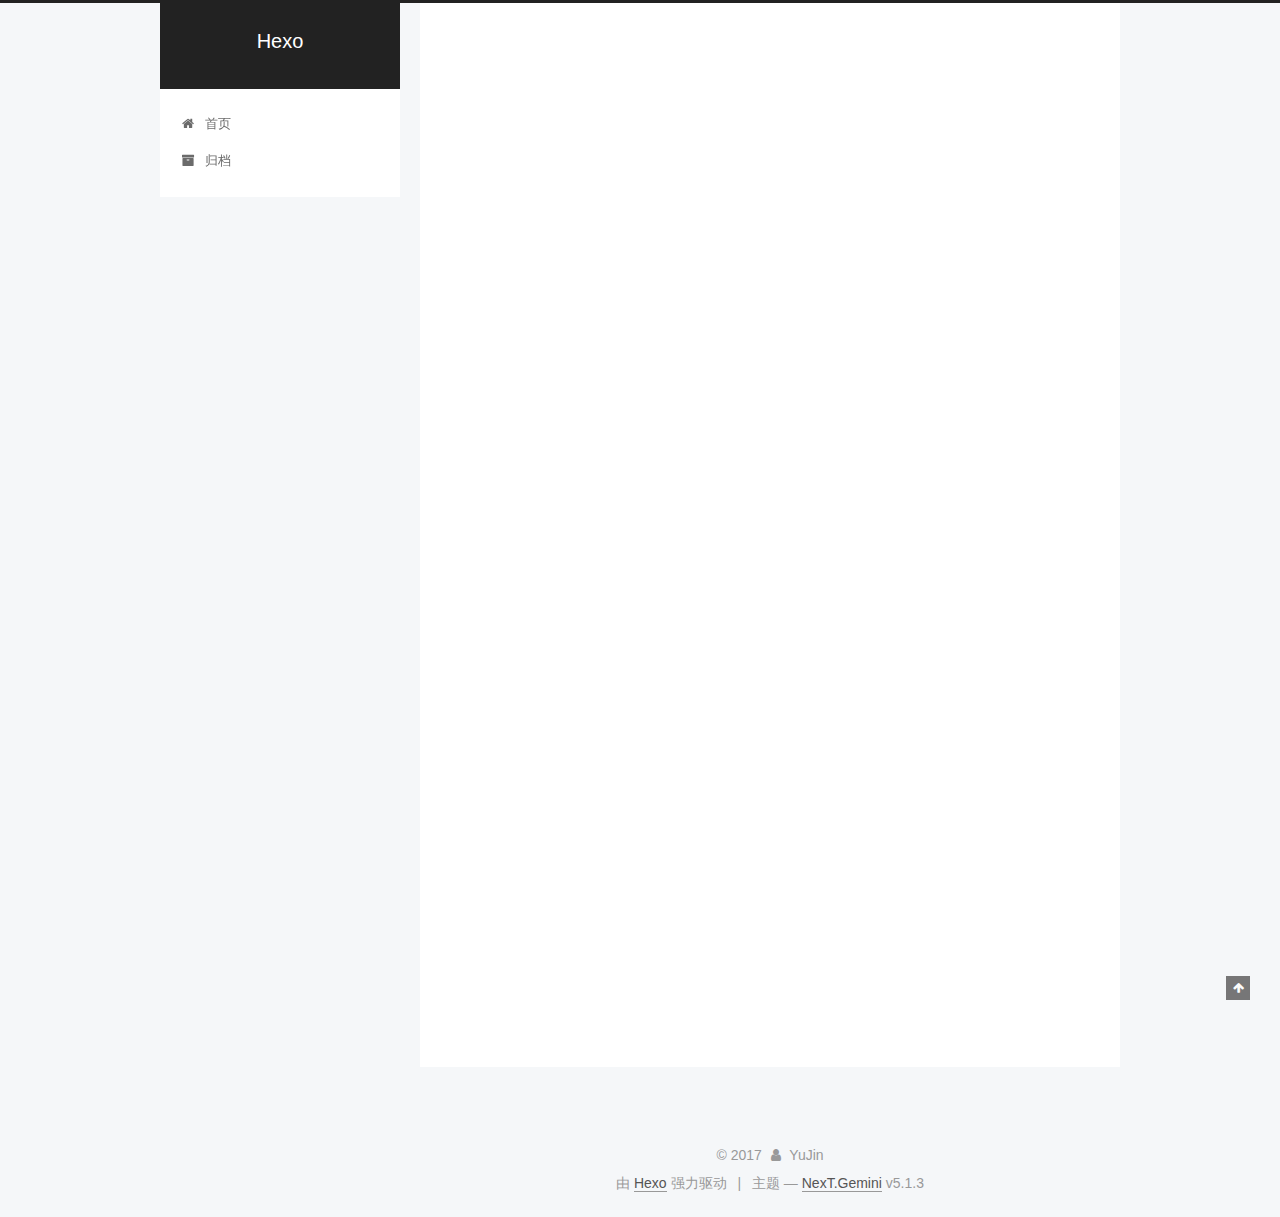
<file: index.html>
<!DOCTYPE html>



  


<html class="theme-next gemini use-motion" lang="zh-Hans">
<head>
  <meta charset="UTF-8"/>
<meta http-equiv="X-UA-Compatible" content="IE=edge" />
<meta name="viewport" content="width=device-width, initial-scale=1, maximum-scale=1"/>
<meta name="theme-color" content="#222">









<meta http-equiv="Cache-Control" content="no-transform" />
<meta http-equiv="Cache-Control" content="no-siteapp" />
















  
  
  <link href="/lib/fancybox/source/jquery.fancybox.css?v=2.1.5" rel="stylesheet" type="text/css" />







<link href="/lib/font-awesome/css/font-awesome.min.css?v=4.6.2" rel="stylesheet" type="text/css" />

<link href="/css/main.css?v=5.1.3" rel="stylesheet" type="text/css" />


  <link rel="apple-touch-icon" sizes="180x180" href="/images/apple-touch-icon-next.png?v=5.1.3">


  <link rel="icon" type="image/png" sizes="32x32" href="/images/favicon-32x32-next.png?v=5.1.3">


  <link rel="icon" type="image/png" sizes="16x16" href="/images/favicon-16x16-next.png?v=5.1.3">


  <link rel="mask-icon" href="/images/logo.svg?v=5.1.3" color="#222">





  <meta name="keywords" content="Hexo, NexT" />










<meta property="og:type" content="website">
<meta property="og:title" content="Hexo">
<meta property="og:url" content="http://yoursite.com/index.html">
<meta property="og:site_name" content="Hexo">
<meta property="og:locale" content="zh-Hans">
<meta name="twitter:card" content="summary">
<meta name="twitter:title" content="Hexo">



<script type="text/javascript" id="hexo.configurations">
  var NexT = window.NexT || {};
  var CONFIG = {
    root: '/',
    scheme: 'Gemini',
    version: '5.1.3',
    sidebar: {"position":"left","display":"post","offset":12,"b2t":false,"scrollpercent":false,"onmobile":false},
    fancybox: true,
    tabs: true,
    motion: {"enable":true,"async":false,"transition":{"post_block":"fadeIn","post_header":"slideDownIn","post_body":"slideDownIn","coll_header":"slideLeftIn","sidebar":"slideUpIn"}},
    duoshuo: {
      userId: '0',
      author: '博主'
    },
    algolia: {
      applicationID: '',
      apiKey: '',
      indexName: '',
      hits: {"per_page":10},
      labels: {"input_placeholder":"Search for Posts","hits_empty":"We didn't find any results for the search: ${query}","hits_stats":"${hits} results found in ${time} ms"}
    }
  };
</script>



  <link rel="canonical" href="http://yoursite.com/"/>





  <title>Hexo</title>
  








</head>

<body itemscope itemtype="http://schema.org/WebPage" lang="zh-Hans">

  
  
    
  

  <div class="container sidebar-position-left 
  page-home">
    <div class="headband"></div>

    <header id="header" class="header" itemscope itemtype="http://schema.org/WPHeader">
      <div class="header-inner"><div class="site-brand-wrapper">
  <div class="site-meta ">
    

    <div class="custom-logo-site-title">
      <a href="/"  class="brand" rel="start">
        <span class="logo-line-before"><i></i></span>
        <span class="site-title">Hexo</span>
        <span class="logo-line-after"><i></i></span>
      </a>
    </div>
      
        <p class="site-subtitle"></p>
      
  </div>

  <div class="site-nav-toggle">
    <button>
      <span class="btn-bar"></span>
      <span class="btn-bar"></span>
      <span class="btn-bar"></span>
    </button>
  </div>
</div>

<nav class="site-nav">
  

  
    <ul id="menu" class="menu">
      
        
        <li class="menu-item menu-item-home">
          <a href="/" rel="section">
            
              <i class="menu-item-icon fa fa-fw fa-home"></i> <br />
            
            首页
          </a>
        </li>
      
        
        <li class="menu-item menu-item-archives">
          <a href="/archives/" rel="section">
            
              <i class="menu-item-icon fa fa-fw fa-archive"></i> <br />
            
            归档
          </a>
        </li>
      

      
    </ul>
  

  
</nav>



 </div>
    </header>

    <main id="main" class="main">
      <div class="main-inner">
        <div class="content-wrap">
          <div id="content" class="content">
            
  <section id="posts" class="posts-expand">
    
      

  

  
  
  

  <article class="post post-type-normal" itemscope itemtype="http://schema.org/Article">
  
  
  
  <div class="post-block">
    <link itemprop="mainEntityOfPage" href="http://yoursite.com/2017/10/19/hello-world/">

    <span hidden itemprop="author" itemscope itemtype="http://schema.org/Person">
      <meta itemprop="name" content="YuJin">
      <meta itemprop="description" content="">
      <meta itemprop="image" content="/images/avatar.gif">
    </span>

    <span hidden itemprop="publisher" itemscope itemtype="http://schema.org/Organization">
      <meta itemprop="name" content="Hexo">
    </span>

    
      <header class="post-header">

        
        
          <h1 class="post-title" itemprop="name headline">
                
                <a class="post-title-link" href="/2017/10/19/hello-world/" itemprop="url">Hello World</a></h1>
        

        <div class="post-meta">
          <span class="post-time">
            
              <span class="post-meta-item-icon">
                <i class="fa fa-calendar-o"></i>
              </span>
              
                <span class="post-meta-item-text">发表于</span>
              
              <time title="创建于" itemprop="dateCreated datePublished" datetime="2017-10-19T10:45:59+08:00">
                2017-10-19
              </time>
            

            

            
          </span>

          

          
            
          

          
          

          

          

          

        </div>
      </header>
    

    
    
    
    <div class="post-body" itemprop="articleBody">

      
      

      
        
          
            <p>Welcome to <a href="https://hexo.io/" target="_blank" rel="external">Hexo</a>! This is your very first post. Check <a href="https://hexo.io/docs/" target="_blank" rel="external">documentation</a> for more info. If you get any problems when using Hexo, you can find the answer in <a href="https://hexo.io/docs/troubleshooting.html" target="_blank" rel="external">troubleshooting</a> or you can ask me on <a href="https://github.com/hexojs/hexo/issues" target="_blank" rel="external">GitHub</a>.</p>
<h2 id="Quick-Start"><a href="#Quick-Start" class="headerlink" title="Quick Start"></a>Quick Start</h2><h3 id="Create-a-new-post"><a href="#Create-a-new-post" class="headerlink" title="Create a new post"></a>Create a new post</h3><figure class="highlight bash"><table><tr><td class="gutter"><pre><div class="line">1</div></pre></td><td class="code"><pre><div class="line">$ hexo new <span class="string">"My New Post"</span></div></pre></td></tr></table></figure>
<p>More info: <a href="https://hexo.io/docs/writing.html" target="_blank" rel="external">Writing</a></p>
<h3 id="Run-server"><a href="#Run-server" class="headerlink" title="Run server"></a>Run server</h3><figure class="highlight bash"><table><tr><td class="gutter"><pre><div class="line">1</div></pre></td><td class="code"><pre><div class="line">$ hexo server</div></pre></td></tr></table></figure>
<p>More info: <a href="https://hexo.io/docs/server.html" target="_blank" rel="external">Server</a></p>
<h3 id="Generate-static-files"><a href="#Generate-static-files" class="headerlink" title="Generate static files"></a>Generate static files</h3><figure class="highlight bash"><table><tr><td class="gutter"><pre><div class="line">1</div></pre></td><td class="code"><pre><div class="line">$ hexo generate</div></pre></td></tr></table></figure>
<p>More info: <a href="https://hexo.io/docs/generating.html" target="_blank" rel="external">Generating</a></p>
<h3 id="Deploy-to-remote-sites"><a href="#Deploy-to-remote-sites" class="headerlink" title="Deploy to remote sites"></a>Deploy to remote sites</h3><figure class="highlight bash"><table><tr><td class="gutter"><pre><div class="line">1</div></pre></td><td class="code"><pre><div class="line">$ hexo deploy</div></pre></td></tr></table></figure>
<p>More info: <a href="https://hexo.io/docs/deployment.html" target="_blank" rel="external">Deployment</a></p>

          
        
      
    </div>
    
    
    

    

    

    

    <footer class="post-footer">
      

      

      

      
      
        <div class="post-eof"></div>
      
    </footer>
  </div>
  
  
  
  </article>


    
  </section>

  


          </div>
          


          

        </div>
        
          
  
  <div class="sidebar-toggle">
    <div class="sidebar-toggle-line-wrap">
      <span class="sidebar-toggle-line sidebar-toggle-line-first"></span>
      <span class="sidebar-toggle-line sidebar-toggle-line-middle"></span>
      <span class="sidebar-toggle-line sidebar-toggle-line-last"></span>
    </div>
  </div>

  <aside id="sidebar" class="sidebar">
    
    <div class="sidebar-inner">

      

      

      <section class="site-overview-wrap sidebar-panel sidebar-panel-active">
        <div class="site-overview">
          <div class="site-author motion-element" itemprop="author" itemscope itemtype="http://schema.org/Person">
            
              <p class="site-author-name" itemprop="name">YuJin</p>
              <p class="site-description motion-element" itemprop="description"></p>
          </div>

          <nav class="site-state motion-element">

            
              <div class="site-state-item site-state-posts">
              
                <a href="/archives/">
              
                  <span class="site-state-item-count">1</span>
                  <span class="site-state-item-name">日志</span>
                </a>
              </div>
            

            

            

          </nav>

          

          <div class="links-of-author motion-element">
            
          </div>

          
          

          
          

          

        </div>
      </section>

      

      

    </div>
  </aside>


        
      </div>
    </main>

    <footer id="footer" class="footer">
      <div class="footer-inner">
        <div class="copyright">&copy; <span itemprop="copyrightYear">2017</span>
  <span class="with-love">
    <i class="fa fa-user"></i>
  </span>
  <span class="author" itemprop="copyrightHolder">YuJin</span>

  
</div>


  <div class="powered-by">由 <a class="theme-link" target="_blank" href="https://hexo.io">Hexo</a> 强力驱动</div>



  <span class="post-meta-divider">|</span>



  <div class="theme-info">主题 &mdash; <a class="theme-link" target="_blank" href="https://github.com/iissnan/hexo-theme-next">NexT.Gemini</a> v5.1.3</div>




        







        
      </div>
    </footer>

    
      <div class="back-to-top">
        <i class="fa fa-arrow-up"></i>
        
      </div>
    

    

  </div>

  

<script type="text/javascript">
  if (Object.prototype.toString.call(window.Promise) !== '[object Function]') {
    window.Promise = null;
  }
</script>









  












  
  
    <script type="text/javascript" src="/lib/jquery/index.js?v=2.1.3"></script>
  

  
  
    <script type="text/javascript" src="/lib/fastclick/lib/fastclick.min.js?v=1.0.6"></script>
  

  
  
    <script type="text/javascript" src="/lib/jquery_lazyload/jquery.lazyload.js?v=1.9.7"></script>
  

  
  
    <script type="text/javascript" src="/lib/velocity/velocity.min.js?v=1.2.1"></script>
  

  
  
    <script type="text/javascript" src="/lib/velocity/velocity.ui.min.js?v=1.2.1"></script>
  

  
  
    <script type="text/javascript" src="/lib/fancybox/source/jquery.fancybox.pack.js?v=2.1.5"></script>
  


  


  <script type="text/javascript" src="/js/src/utils.js?v=5.1.3"></script>

  <script type="text/javascript" src="/js/src/motion.js?v=5.1.3"></script>



  
  


  <script type="text/javascript" src="/js/src/affix.js?v=5.1.3"></script>

  <script type="text/javascript" src="/js/src/schemes/pisces.js?v=5.1.3"></script>



  

  


  <script type="text/javascript" src="/js/src/bootstrap.js?v=5.1.3"></script>



  


  




	





  





  












  





  

  

  
  

  

  

  

</body>
</html>
</file>
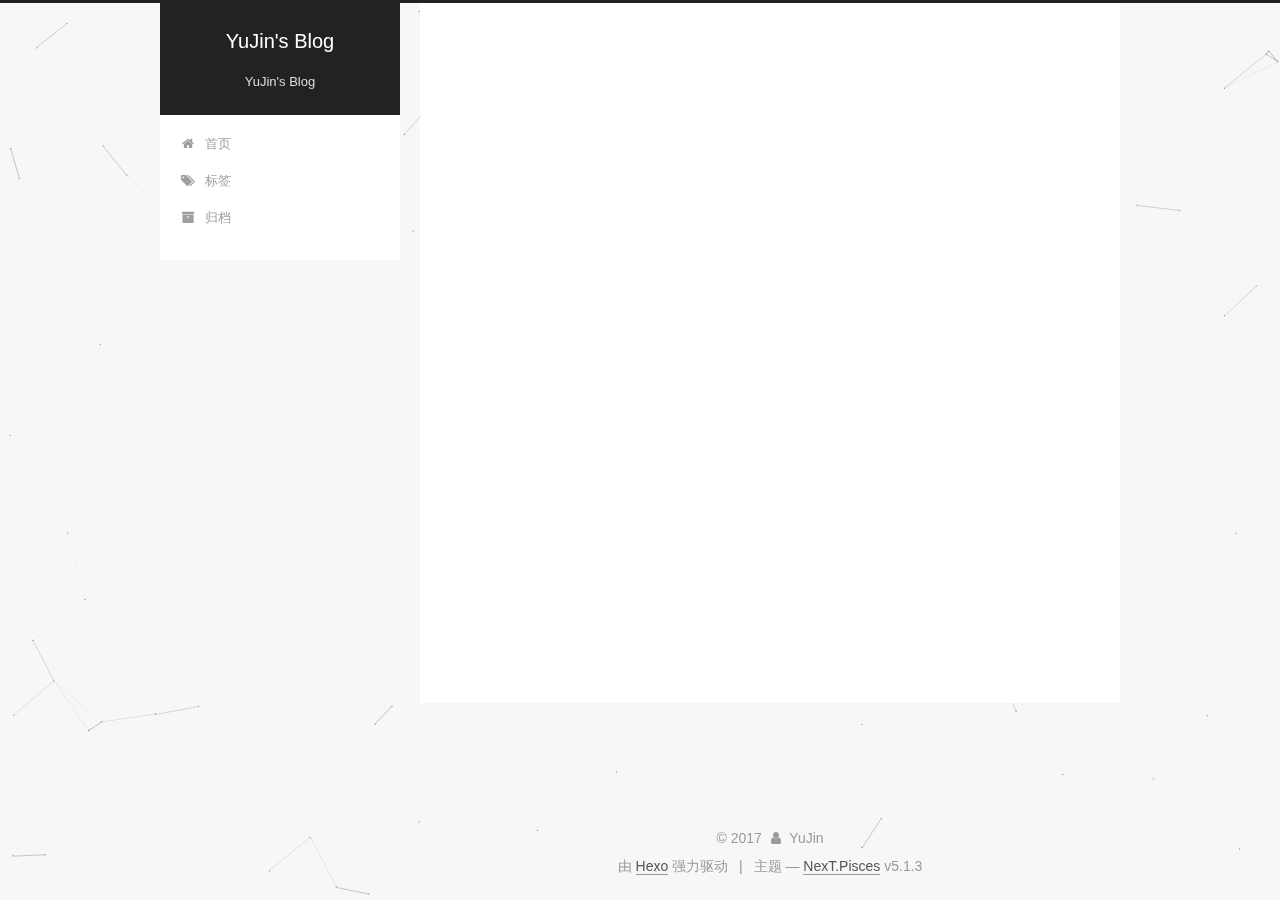
<file: archives/index.html>
<!DOCTYPE html>



  


<html class="theme-next pisces use-motion" lang="zh-Hans">
<head>
  <meta charset="UTF-8"/>
<meta http-equiv="X-UA-Compatible" content="IE=edge" />
<meta name="viewport" content="width=device-width, initial-scale=1, maximum-scale=1"/>
<meta name="theme-color" content="#222">









<meta http-equiv="Cache-Control" content="no-transform" />
<meta http-equiv="Cache-Control" content="no-siteapp" />
















  
  
  <link href="/lib/fancybox/source/jquery.fancybox.css?v=2.1.5" rel="stylesheet" type="text/css" />







<link href="/lib/font-awesome/css/font-awesome.min.css?v=4.6.2" rel="stylesheet" type="text/css" />

<link href="/css/main.css?v=5.1.3" rel="stylesheet" type="text/css" />


  <link rel="apple-touch-icon" sizes="180x180" href="/images/apple-touch-icon-next.png?v=5.1.3">


  <link rel="icon" type="image/png" sizes="32x32" href="/images/favicon-32x32-next.png?v=5.1.3">


  <link rel="icon" type="image/png" sizes="16x16" href="/images/favicon-16x16-next.png?v=5.1.3">


  <link rel="mask-icon" href="/images/logo.svg?v=5.1.3" color="#222">





  <meta name="keywords" content="Hexo, NexT" />










<meta name="description" content="志不强者智不达，言不信者行不果">
<meta property="og:type" content="website">
<meta property="og:title" content="YuJin&#39;s Blog">
<meta property="og:url" content="http://yoursite.com/archives/index.html">
<meta property="og:site_name" content="YuJin&#39;s Blog">
<meta property="og:description" content="志不强者智不达，言不信者行不果">
<meta property="og:locale" content="zh-Hans">
<meta name="twitter:card" content="summary">
<meta name="twitter:title" content="YuJin&#39;s Blog">
<meta name="twitter:description" content="志不强者智不达，言不信者行不果">



<script type="text/javascript" id="hexo.configurations">
  var NexT = window.NexT || {};
  var CONFIG = {
    root: '/',
    scheme: 'Pisces',
    version: '5.1.3',
    sidebar: {"position":"left","display":"post","offset":12,"b2t":false,"scrollpercent":false,"onmobile":false},
    fancybox: true,
    tabs: true,
    motion: {"enable":true,"async":false,"transition":{"post_block":"fadeIn","post_header":"slideDownIn","post_body":"slideDownIn","coll_header":"slideLeftIn","sidebar":"slideUpIn"}},
    duoshuo: {
      userId: '0',
      author: '博主'
    },
    algolia: {
      applicationID: '',
      apiKey: '',
      indexName: '',
      hits: {"per_page":10},
      labels: {"input_placeholder":"Search for Posts","hits_empty":"We didn't find any results for the search: ${query}","hits_stats":"${hits} results found in ${time} ms"}
    }
  };
</script>



  <link rel="canonical" href="http://yoursite.com/archives/"/>





  <title>归档 | YuJin's Blog</title>
  








</head>

<body itemscope itemtype="http://schema.org/WebPage" lang="zh-Hans">

  
  
    
  

  <div class="container sidebar-position-left page-archive">
    <div class="headband"></div>

    <header id="header" class="header" itemscope itemtype="http://schema.org/WPHeader">
      <div class="header-inner"><div class="site-brand-wrapper">
  <div class="site-meta ">
    

    <div class="custom-logo-site-title">
      <a href="/"  class="brand" rel="start">
        <span class="logo-line-before"><i></i></span>
        <span class="site-title">YuJin's Blog</span>
        <span class="logo-line-after"><i></i></span>
      </a>
    </div>
      
        <p class="site-subtitle">YuJin's Blog</p>
      
  </div>

  <div class="site-nav-toggle">
    <button>
      <span class="btn-bar"></span>
      <span class="btn-bar"></span>
      <span class="btn-bar"></span>
    </button>
  </div>
</div>

<nav class="site-nav">
  

  
    <ul id="menu" class="menu">
      
        
        <li class="menu-item menu-item-home">
          <a href="/" rel="section">
            
              <i class="menu-item-icon fa fa-fw fa-home"></i> <br />
            
            首页
          </a>
        </li>
      
        
        <li class="menu-item menu-item-tags">
          <a href="/tags/" rel="section">
            
              <i class="menu-item-icon fa fa-fw fa-tags"></i> <br />
            
            标签
          </a>
        </li>
      
        
        <li class="menu-item menu-item-archives">
          <a href="/archives/" rel="section">
            
              <i class="menu-item-icon fa fa-fw fa-archive"></i> <br />
            
            归档
          </a>
        </li>
      

      
    </ul>
  

  
</nav>



 </div>
    </header>

    <main id="main" class="main">
      <div class="main-inner">
        <div class="content-wrap">
          <div id="content" class="content">
            

  
  
  
  <div class="post-block archive">
    <div id="posts" class="posts-collapse">
      <span class="archive-move-on"></span>

      <span class="archive-page-counter">
        
        
        
          
        
        嗯..! 目前共计 1 篇日志。 继续努力。
      </span>

      

        
        
        

        
          
          <div class="collection-title">
            <h1 class="archive-year" id="archive-year-2017">2017</h1>
          </div>
        
        

        

  <article class="post post-type-normal" itemscope itemtype="http://schema.org/Article">
    <header class="post-header">

      <h2 class="post-title">
        
            <a class="post-title-link" href="/2017/10/19/hello-world/" itemprop="url">
              
                <span itemprop="name">Hello World</span>
              
            </a>
        
      </h2>

      <div class="post-meta">
        <time class="post-time" itemprop="dateCreated"
              datetime="2017-10-19T10:45:59+08:00"
              content="2017-10-19" >
          10-19
        </time>
      </div>

    </header>
  </article>



      

    </div>
  </div>
  
  
  

  



          </div>
          


          

        </div>
        
          
  
  <div class="sidebar-toggle">
    <div class="sidebar-toggle-line-wrap">
      <span class="sidebar-toggle-line sidebar-toggle-line-first"></span>
      <span class="sidebar-toggle-line sidebar-toggle-line-middle"></span>
      <span class="sidebar-toggle-line sidebar-toggle-line-last"></span>
    </div>
  </div>

  <aside id="sidebar" class="sidebar">
    
    <div class="sidebar-inner">

      

      

      <section class="site-overview-wrap sidebar-panel sidebar-panel-active">
        <div class="site-overview">
          <div class="site-author motion-element" itemprop="author" itemscope itemtype="http://schema.org/Person">
            
              <img class="site-author-image" itemprop="image"
                src="/images/avatar.jpg"
                alt="YuJin" />
            
              <p class="site-author-name" itemprop="name">YuJin</p>
              <p class="site-description motion-element" itemprop="description">志不强者智不达，言不信者行不果</p>
          </div>

          <nav class="site-state motion-element">

            
              <div class="site-state-item site-state-posts">
              
                <a href="/archives/">
              
                  <span class="site-state-item-count">1</span>
                  <span class="site-state-item-name">日志</span>
                </a>
              </div>
            

            

            

          </nav>

          

          <div class="links-of-author motion-element">
            
          </div>

          
          

          
          

          

        </div>
      </section>

      

      

    </div>
  </aside>


        
      </div>
    </main>

    <footer id="footer" class="footer">
      <div class="footer-inner">
        <div class="copyright">&copy; <span itemprop="copyrightYear">2017</span>
  <span class="with-love">
    <i class="fa fa-user"></i>
  </span>
  <span class="author" itemprop="copyrightHolder">YuJin</span>

  
</div>


  <div class="powered-by">由 <a class="theme-link" target="_blank" href="https://hexo.io">Hexo</a> 强力驱动</div>



  <span class="post-meta-divider">|</span>



  <div class="theme-info">主题 &mdash; <a class="theme-link" target="_blank" href="https://github.com/iissnan/hexo-theme-next">NexT.Pisces</a> v5.1.3</div>




        







        
      </div>
    </footer>

    
      <div class="back-to-top">
        <i class="fa fa-arrow-up"></i>
        
      </div>
    

    

  </div>

  

<script type="text/javascript">
  if (Object.prototype.toString.call(window.Promise) !== '[object Function]') {
    window.Promise = null;
  }
</script>









  


  











  
  
    <script type="text/javascript" src="/lib/jquery/index.js?v=2.1.3"></script>
  

  
  
    <script type="text/javascript" src="/lib/fastclick/lib/fastclick.min.js?v=1.0.6"></script>
  

  
  
    <script type="text/javascript" src="/lib/jquery_lazyload/jquery.lazyload.js?v=1.9.7"></script>
  

  
  
    <script type="text/javascript" src="/lib/velocity/velocity.min.js?v=1.2.1"></script>
  

  
  
    <script type="text/javascript" src="/lib/velocity/velocity.ui.min.js?v=1.2.1"></script>
  

  
  
    <script type="text/javascript" src="/lib/fancybox/source/jquery.fancybox.pack.js?v=2.1.5"></script>
  

  
  
    <script type="text/javascript" src="/lib/canvas-nest/canvas-nest.min.js"></script>
  


  


  <script type="text/javascript" src="/js/src/utils.js?v=5.1.3"></script>

  <script type="text/javascript" src="/js/src/motion.js?v=5.1.3"></script>



  
  


  <script type="text/javascript" src="/js/src/affix.js?v=5.1.3"></script>

  <script type="text/javascript" src="/js/src/schemes/pisces.js?v=5.1.3"></script>



  

  


  <script type="text/javascript" src="/js/src/bootstrap.js?v=5.1.3"></script>



  


  




	





  





  












  





  

  

  
  

  

  

  

</body>
</html>
</file>
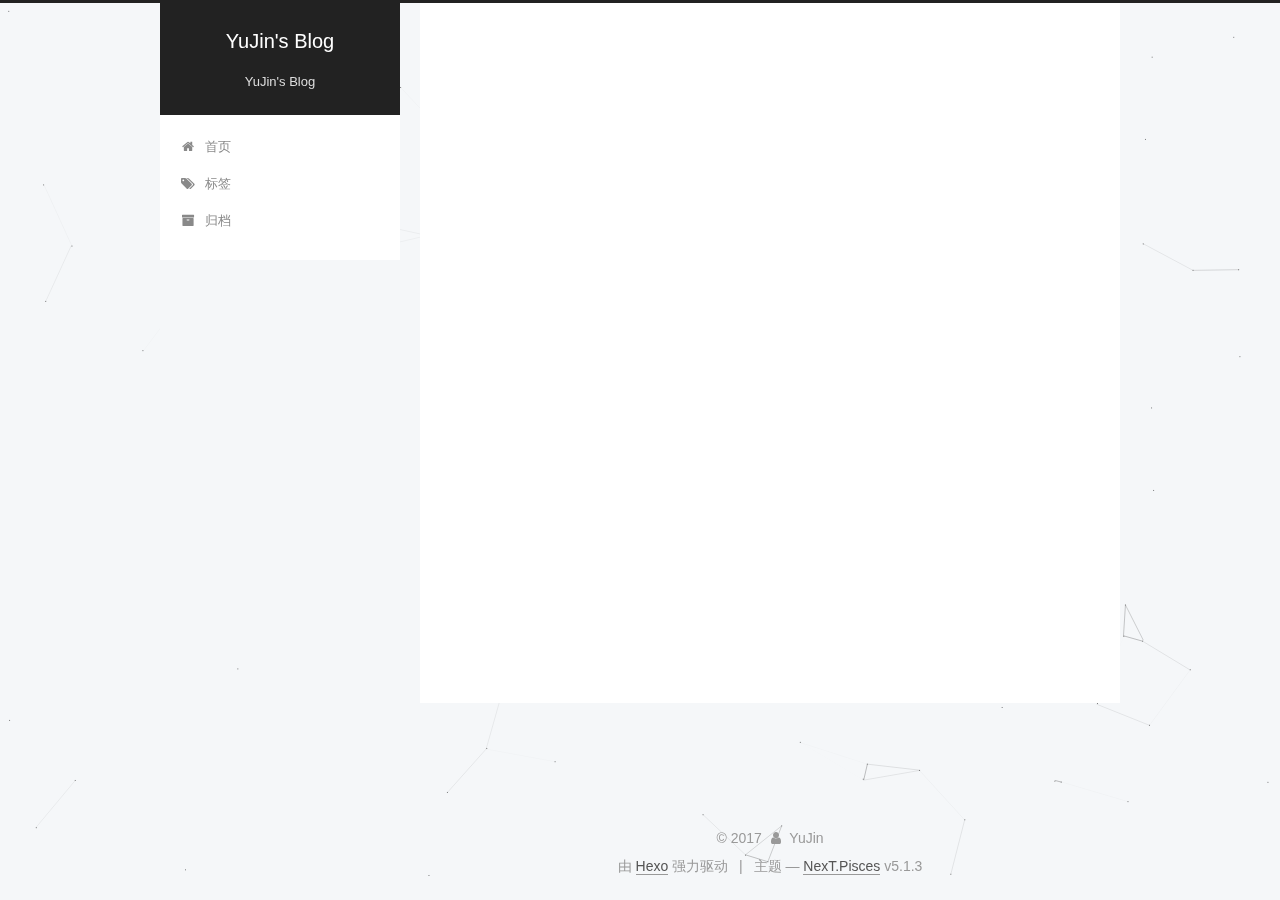
<file: tags/index.html>
<!DOCTYPE html>



  


<html class="theme-next pisces use-motion" lang="zh-Hans">
<head>
  <meta charset="UTF-8"/>
<meta http-equiv="X-UA-Compatible" content="IE=edge" />
<meta name="viewport" content="width=device-width, initial-scale=1, maximum-scale=1"/>
<meta name="theme-color" content="#222">









<meta http-equiv="Cache-Control" content="no-transform" />
<meta http-equiv="Cache-Control" content="no-siteapp" />
















  
  
  <link href="/lib/fancybox/source/jquery.fancybox.css?v=2.1.5" rel="stylesheet" type="text/css" />







<link href="/lib/font-awesome/css/font-awesome.min.css?v=4.6.2" rel="stylesheet" type="text/css" />

<link href="/css/main.css?v=5.1.3" rel="stylesheet" type="text/css" />


  <link rel="apple-touch-icon" sizes="180x180" href="/images/apple-touch-icon-next.png?v=5.1.3">


  <link rel="icon" type="image/png" sizes="32x32" href="/images/favicon-32x32-next.png?v=5.1.3">


  <link rel="icon" type="image/png" sizes="16x16" href="/images/favicon-16x16-next.png?v=5.1.3">


  <link rel="mask-icon" href="/images/logo.svg?v=5.1.3" color="#222">





  <meta name="keywords" content="Hexo, NexT" />










<meta name="description" content="志不强者智不达，言不信者行不果">
<meta property="og:type" content="website">
<meta property="og:title" content="tags">
<meta property="og:url" content="http://yoursite.com/tags/index.html">
<meta property="og:site_name" content="YuJin&#39;s Blog">
<meta property="og:description" content="志不强者智不达，言不信者行不果">
<meta property="og:locale" content="zh-Hans">
<meta property="og:updated_time" content="2017-10-19T07:22:30.331Z">
<meta name="twitter:card" content="summary">
<meta name="twitter:title" content="tags">
<meta name="twitter:description" content="志不强者智不达，言不信者行不果">



<script type="text/javascript" id="hexo.configurations">
  var NexT = window.NexT || {};
  var CONFIG = {
    root: '/',
    scheme: 'Pisces',
    version: '5.1.3',
    sidebar: {"position":"left","display":"post","offset":12,"b2t":false,"scrollpercent":false,"onmobile":false},
    fancybox: true,
    tabs: true,
    motion: {"enable":true,"async":false,"transition":{"post_block":"fadeIn","post_header":"slideDownIn","post_body":"slideDownIn","coll_header":"slideLeftIn","sidebar":"slideUpIn"}},
    duoshuo: {
      userId: '0',
      author: '博主'
    },
    algolia: {
      applicationID: '',
      apiKey: '',
      indexName: '',
      hits: {"per_page":10},
      labels: {"input_placeholder":"Search for Posts","hits_empty":"We didn't find any results for the search: ${query}","hits_stats":"${hits} results found in ${time} ms"}
    }
  };
</script>



  <link rel="canonical" href="http://yoursite.com/tags/"/>





  <title>tags | YuJin's Blog</title>
  








</head>

<body itemscope itemtype="http://schema.org/WebPage" lang="zh-Hans">

  
  
    
  

  <div class="container sidebar-position-left page-post-detail">
    <div class="headband"></div>

    <header id="header" class="header" itemscope itemtype="http://schema.org/WPHeader">
      <div class="header-inner"><div class="site-brand-wrapper">
  <div class="site-meta ">
    

    <div class="custom-logo-site-title">
      <a href="/"  class="brand" rel="start">
        <span class="logo-line-before"><i></i></span>
        <span class="site-title">YuJin's Blog</span>
        <span class="logo-line-after"><i></i></span>
      </a>
    </div>
      
        <p class="site-subtitle">YuJin's Blog</p>
      
  </div>

  <div class="site-nav-toggle">
    <button>
      <span class="btn-bar"></span>
      <span class="btn-bar"></span>
      <span class="btn-bar"></span>
    </button>
  </div>
</div>

<nav class="site-nav">
  

  
    <ul id="menu" class="menu">
      
        
        <li class="menu-item menu-item-home">
          <a href="/" rel="section">
            
              <i class="menu-item-icon fa fa-fw fa-home"></i> <br />
            
            首页
          </a>
        </li>
      
        
        <li class="menu-item menu-item-tags">
          <a href="/tags/" rel="section">
            
              <i class="menu-item-icon fa fa-fw fa-tags"></i> <br />
            
            标签
          </a>
        </li>
      
        
        <li class="menu-item menu-item-archives">
          <a href="/archives/" rel="section">
            
              <i class="menu-item-icon fa fa-fw fa-archive"></i> <br />
            
            归档
          </a>
        </li>
      

      
    </ul>
  

  
</nav>



 </div>
    </header>

    <main id="main" class="main">
      <div class="main-inner">
        <div class="content-wrap">
          <div id="content" class="content">
            

  <div id="posts" class="posts-expand">
    
    
    
    <div class="post-block page">
      <header class="post-header">

	<h1 class="post-title" itemprop="name headline">tags</h1>



</header>

      
      
      
      <div class="post-body">
        
        
          
        
      </div>
      
      
      
    </div>
    
    
    
  </div>


          </div>
          


          

  



        </div>
        
          
  
  <div class="sidebar-toggle">
    <div class="sidebar-toggle-line-wrap">
      <span class="sidebar-toggle-line sidebar-toggle-line-first"></span>
      <span class="sidebar-toggle-line sidebar-toggle-line-middle"></span>
      <span class="sidebar-toggle-line sidebar-toggle-line-last"></span>
    </div>
  </div>

  <aside id="sidebar" class="sidebar">
    
    <div class="sidebar-inner">

      

      

      <section class="site-overview-wrap sidebar-panel sidebar-panel-active">
        <div class="site-overview">
          <div class="site-author motion-element" itemprop="author" itemscope itemtype="http://schema.org/Person">
            
              <img class="site-author-image" itemprop="image"
                src="/images/avatar.jpg"
                alt="YuJin" />
            
              <p class="site-author-name" itemprop="name">YuJin</p>
              <p class="site-description motion-element" itemprop="description">志不强者智不达，言不信者行不果</p>
          </div>

          <nav class="site-state motion-element">

            
              <div class="site-state-item site-state-posts">
              
                <a href="/archives/">
              
                  <span class="site-state-item-count">1</span>
                  <span class="site-state-item-name">日志</span>
                </a>
              </div>
            

            

            

          </nav>

          

          <div class="links-of-author motion-element">
            
          </div>

          
          

          
          

          

        </div>
      </section>

      

      

    </div>
  </aside>


        
      </div>
    </main>

    <footer id="footer" class="footer">
      <div class="footer-inner">
        <div class="copyright">&copy; <span itemprop="copyrightYear">2017</span>
  <span class="with-love">
    <i class="fa fa-user"></i>
  </span>
  <span class="author" itemprop="copyrightHolder">YuJin</span>

  
</div>


  <div class="powered-by">由 <a class="theme-link" target="_blank" href="https://hexo.io">Hexo</a> 强力驱动</div>



  <span class="post-meta-divider">|</span>



  <div class="theme-info">主题 &mdash; <a class="theme-link" target="_blank" href="https://github.com/iissnan/hexo-theme-next">NexT.Pisces</a> v5.1.3</div>




        







        
      </div>
    </footer>

    
      <div class="back-to-top">
        <i class="fa fa-arrow-up"></i>
        
      </div>
    

    

  </div>

  

<script type="text/javascript">
  if (Object.prototype.toString.call(window.Promise) !== '[object Function]') {
    window.Promise = null;
  }
</script>









  


  











  
  
    <script type="text/javascript" src="/lib/jquery/index.js?v=2.1.3"></script>
  

  
  
    <script type="text/javascript" src="/lib/fastclick/lib/fastclick.min.js?v=1.0.6"></script>
  

  
  
    <script type="text/javascript" src="/lib/jquery_lazyload/jquery.lazyload.js?v=1.9.7"></script>
  

  
  
    <script type="text/javascript" src="/lib/velocity/velocity.min.js?v=1.2.1"></script>
  

  
  
    <script type="text/javascript" src="/lib/velocity/velocity.ui.min.js?v=1.2.1"></script>
  

  
  
    <script type="text/javascript" src="/lib/fancybox/source/jquery.fancybox.pack.js?v=2.1.5"></script>
  

  
  
    <script type="text/javascript" src="/lib/canvas-nest/canvas-nest.min.js"></script>
  


  


  <script type="text/javascript" src="/js/src/utils.js?v=5.1.3"></script>

  <script type="text/javascript" src="/js/src/motion.js?v=5.1.3"></script>



  
  


  <script type="text/javascript" src="/js/src/affix.js?v=5.1.3"></script>

  <script type="text/javascript" src="/js/src/schemes/pisces.js?v=5.1.3"></script>



  
  <script type="text/javascript" src="/js/src/scrollspy.js?v=5.1.3"></script>
<script type="text/javascript" src="/js/src/post-details.js?v=5.1.3"></script>



  


  <script type="text/javascript" src="/js/src/bootstrap.js?v=5.1.3"></script>



  


  




	





  





  












  





  

  

  
  

  

  

  

</body>
</html>
</file>
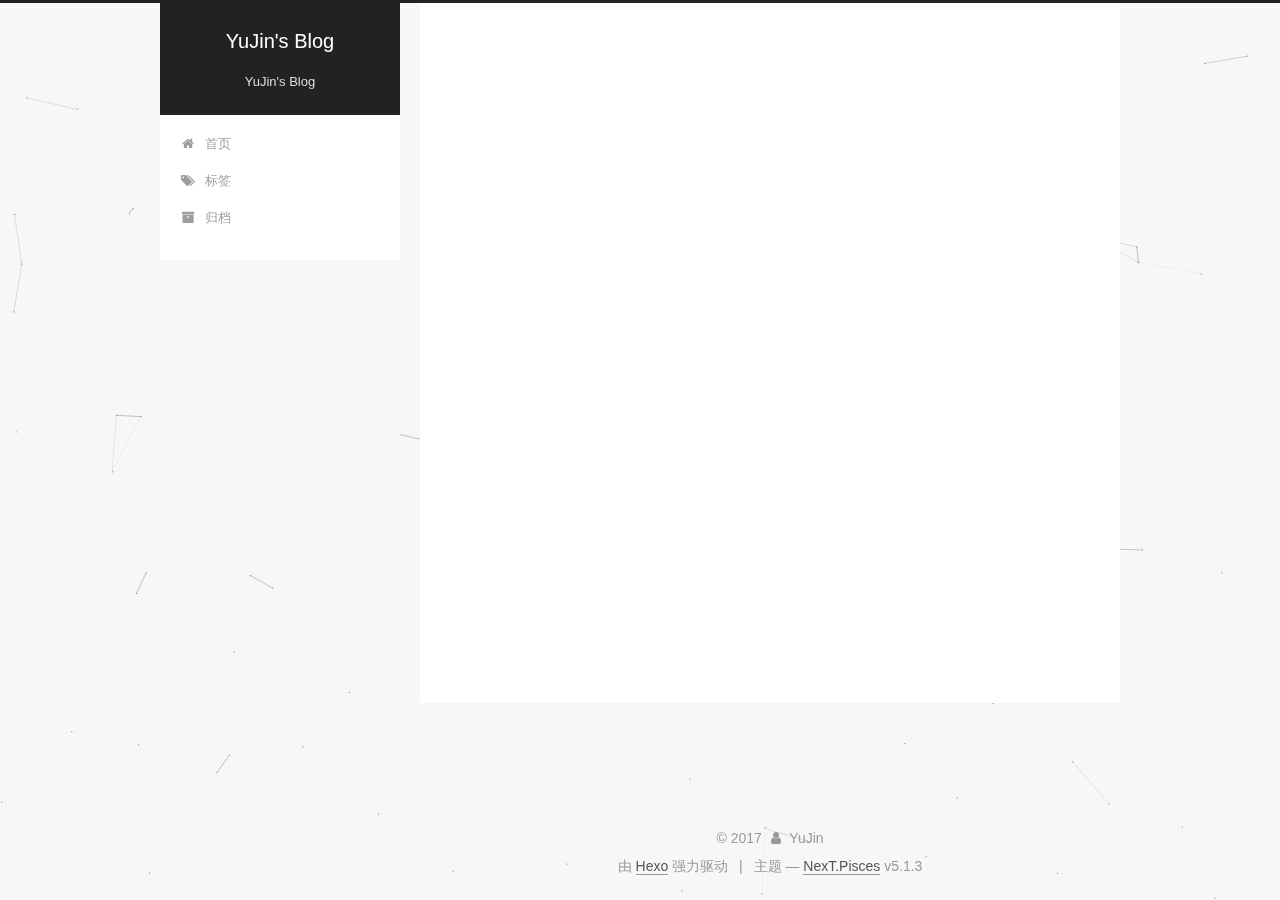
<file: archives/2017/index.html>
<!DOCTYPE html>



  


<html class="theme-next pisces use-motion" lang="zh-Hans">
<head>
  <meta charset="UTF-8"/>
<meta http-equiv="X-UA-Compatible" content="IE=edge" />
<meta name="viewport" content="width=device-width, initial-scale=1, maximum-scale=1"/>
<meta name="theme-color" content="#222">









<meta http-equiv="Cache-Control" content="no-transform" />
<meta http-equiv="Cache-Control" content="no-siteapp" />
















  
  
  <link href="/lib/fancybox/source/jquery.fancybox.css?v=2.1.5" rel="stylesheet" type="text/css" />







<link href="/lib/font-awesome/css/font-awesome.min.css?v=4.6.2" rel="stylesheet" type="text/css" />

<link href="/css/main.css?v=5.1.3" rel="stylesheet" type="text/css" />


  <link rel="apple-touch-icon" sizes="180x180" href="/images/apple-touch-icon-next.png?v=5.1.3">


  <link rel="icon" type="image/png" sizes="32x32" href="/images/favicon-32x32-next.png?v=5.1.3">


  <link rel="icon" type="image/png" sizes="16x16" href="/images/favicon-16x16-next.png?v=5.1.3">


  <link rel="mask-icon" href="/images/logo.svg?v=5.1.3" color="#222">





  <meta name="keywords" content="Hexo, NexT" />










<meta name="description" content="志不强者智不达，言不信者行不果">
<meta property="og:type" content="website">
<meta property="og:title" content="YuJin&#39;s Blog">
<meta property="og:url" content="http://yoursite.com/archives/2017/index.html">
<meta property="og:site_name" content="YuJin&#39;s Blog">
<meta property="og:description" content="志不强者智不达，言不信者行不果">
<meta property="og:locale" content="zh-Hans">
<meta name="twitter:card" content="summary">
<meta name="twitter:title" content="YuJin&#39;s Blog">
<meta name="twitter:description" content="志不强者智不达，言不信者行不果">



<script type="text/javascript" id="hexo.configurations">
  var NexT = window.NexT || {};
  var CONFIG = {
    root: '/',
    scheme: 'Pisces',
    version: '5.1.3',
    sidebar: {"position":"left","display":"post","offset":12,"b2t":false,"scrollpercent":false,"onmobile":false},
    fancybox: true,
    tabs: true,
    motion: {"enable":true,"async":false,"transition":{"post_block":"fadeIn","post_header":"slideDownIn","post_body":"slideDownIn","coll_header":"slideLeftIn","sidebar":"slideUpIn"}},
    duoshuo: {
      userId: '0',
      author: '博主'
    },
    algolia: {
      applicationID: '',
      apiKey: '',
      indexName: '',
      hits: {"per_page":10},
      labels: {"input_placeholder":"Search for Posts","hits_empty":"We didn't find any results for the search: ${query}","hits_stats":"${hits} results found in ${time} ms"}
    }
  };
</script>



  <link rel="canonical" href="http://yoursite.com/archives/2017/"/>





  <title>归档 | YuJin's Blog</title>
  








</head>

<body itemscope itemtype="http://schema.org/WebPage" lang="zh-Hans">

  
  
    
  

  <div class="container sidebar-position-left page-archive">
    <div class="headband"></div>

    <header id="header" class="header" itemscope itemtype="http://schema.org/WPHeader">
      <div class="header-inner"><div class="site-brand-wrapper">
  <div class="site-meta ">
    

    <div class="custom-logo-site-title">
      <a href="/"  class="brand" rel="start">
        <span class="logo-line-before"><i></i></span>
        <span class="site-title">YuJin's Blog</span>
        <span class="logo-line-after"><i></i></span>
      </a>
    </div>
      
        <p class="site-subtitle">YuJin's Blog</p>
      
  </div>

  <div class="site-nav-toggle">
    <button>
      <span class="btn-bar"></span>
      <span class="btn-bar"></span>
      <span class="btn-bar"></span>
    </button>
  </div>
</div>

<nav class="site-nav">
  

  
    <ul id="menu" class="menu">
      
        
        <li class="menu-item menu-item-home">
          <a href="/" rel="section">
            
              <i class="menu-item-icon fa fa-fw fa-home"></i> <br />
            
            首页
          </a>
        </li>
      
        
        <li class="menu-item menu-item-tags">
          <a href="/tags/" rel="section">
            
              <i class="menu-item-icon fa fa-fw fa-tags"></i> <br />
            
            标签
          </a>
        </li>
      
        
        <li class="menu-item menu-item-archives">
          <a href="/archives/" rel="section">
            
              <i class="menu-item-icon fa fa-fw fa-archive"></i> <br />
            
            归档
          </a>
        </li>
      

      
    </ul>
  

  
</nav>



 </div>
    </header>

    <main id="main" class="main">
      <div class="main-inner">
        <div class="content-wrap">
          <div id="content" class="content">
            

  
  
  
  <div class="post-block archive">
    <div id="posts" class="posts-collapse">
      <span class="archive-move-on"></span>

      <span class="archive-page-counter">
        
        
        
          
        
        嗯..! 目前共计 1 篇日志。 继续努力。
      </span>

      

        
        
        

        
          
          <div class="collection-title">
            <h1 class="archive-year" id="archive-year-2017">2017</h1>
          </div>
        
        

        

  <article class="post post-type-normal" itemscope itemtype="http://schema.org/Article">
    <header class="post-header">

      <h2 class="post-title">
        
            <a class="post-title-link" href="/2017/10/19/hello-world/" itemprop="url">
              
                <span itemprop="name">Hello World</span>
              
            </a>
        
      </h2>

      <div class="post-meta">
        <time class="post-time" itemprop="dateCreated"
              datetime="2017-10-19T10:45:59+08:00"
              content="2017-10-19" >
          10-19
        </time>
      </div>

    </header>
  </article>



      

    </div>
  </div>
  
  
  

  



          </div>
          


          

        </div>
        
          
  
  <div class="sidebar-toggle">
    <div class="sidebar-toggle-line-wrap">
      <span class="sidebar-toggle-line sidebar-toggle-line-first"></span>
      <span class="sidebar-toggle-line sidebar-toggle-line-middle"></span>
      <span class="sidebar-toggle-line sidebar-toggle-line-last"></span>
    </div>
  </div>

  <aside id="sidebar" class="sidebar">
    
    <div class="sidebar-inner">

      

      

      <section class="site-overview-wrap sidebar-panel sidebar-panel-active">
        <div class="site-overview">
          <div class="site-author motion-element" itemprop="author" itemscope itemtype="http://schema.org/Person">
            
              <img class="site-author-image" itemprop="image"
                src="/images/avatar.jpg"
                alt="YuJin" />
            
              <p class="site-author-name" itemprop="name">YuJin</p>
              <p class="site-description motion-element" itemprop="description">志不强者智不达，言不信者行不果</p>
          </div>

          <nav class="site-state motion-element">

            
              <div class="site-state-item site-state-posts">
              
                <a href="/archives/">
              
                  <span class="site-state-item-count">1</span>
                  <span class="site-state-item-name">日志</span>
                </a>
              </div>
            

            

            

          </nav>

          

          <div class="links-of-author motion-element">
            
          </div>

          
          

          
          

          

        </div>
      </section>

      

      

    </div>
  </aside>


        
      </div>
    </main>

    <footer id="footer" class="footer">
      <div class="footer-inner">
        <div class="copyright">&copy; <span itemprop="copyrightYear">2017</span>
  <span class="with-love">
    <i class="fa fa-user"></i>
  </span>
  <span class="author" itemprop="copyrightHolder">YuJin</span>

  
</div>


  <div class="powered-by">由 <a class="theme-link" target="_blank" href="https://hexo.io">Hexo</a> 强力驱动</div>



  <span class="post-meta-divider">|</span>



  <div class="theme-info">主题 &mdash; <a class="theme-link" target="_blank" href="https://github.com/iissnan/hexo-theme-next">NexT.Pisces</a> v5.1.3</div>




        







        
      </div>
    </footer>

    
      <div class="back-to-top">
        <i class="fa fa-arrow-up"></i>
        
      </div>
    

    

  </div>

  

<script type="text/javascript">
  if (Object.prototype.toString.call(window.Promise) !== '[object Function]') {
    window.Promise = null;
  }
</script>









  


  











  
  
    <script type="text/javascript" src="/lib/jquery/index.js?v=2.1.3"></script>
  

  
  
    <script type="text/javascript" src="/lib/fastclick/lib/fastclick.min.js?v=1.0.6"></script>
  

  
  
    <script type="text/javascript" src="/lib/jquery_lazyload/jquery.lazyload.js?v=1.9.7"></script>
  

  
  
    <script type="text/javascript" src="/lib/velocity/velocity.min.js?v=1.2.1"></script>
  

  
  
    <script type="text/javascript" src="/lib/velocity/velocity.ui.min.js?v=1.2.1"></script>
  

  
  
    <script type="text/javascript" src="/lib/fancybox/source/jquery.fancybox.pack.js?v=2.1.5"></script>
  

  
  
    <script type="text/javascript" src="/lib/canvas-nest/canvas-nest.min.js"></script>
  


  


  <script type="text/javascript" src="/js/src/utils.js?v=5.1.3"></script>

  <script type="text/javascript" src="/js/src/motion.js?v=5.1.3"></script>



  
  


  <script type="text/javascript" src="/js/src/affix.js?v=5.1.3"></script>

  <script type="text/javascript" src="/js/src/schemes/pisces.js?v=5.1.3"></script>



  

  


  <script type="text/javascript" src="/js/src/bootstrap.js?v=5.1.3"></script>



  


  




	





  





  












  





  

  

  
  

  

  

  

</body>
</html>
</file>
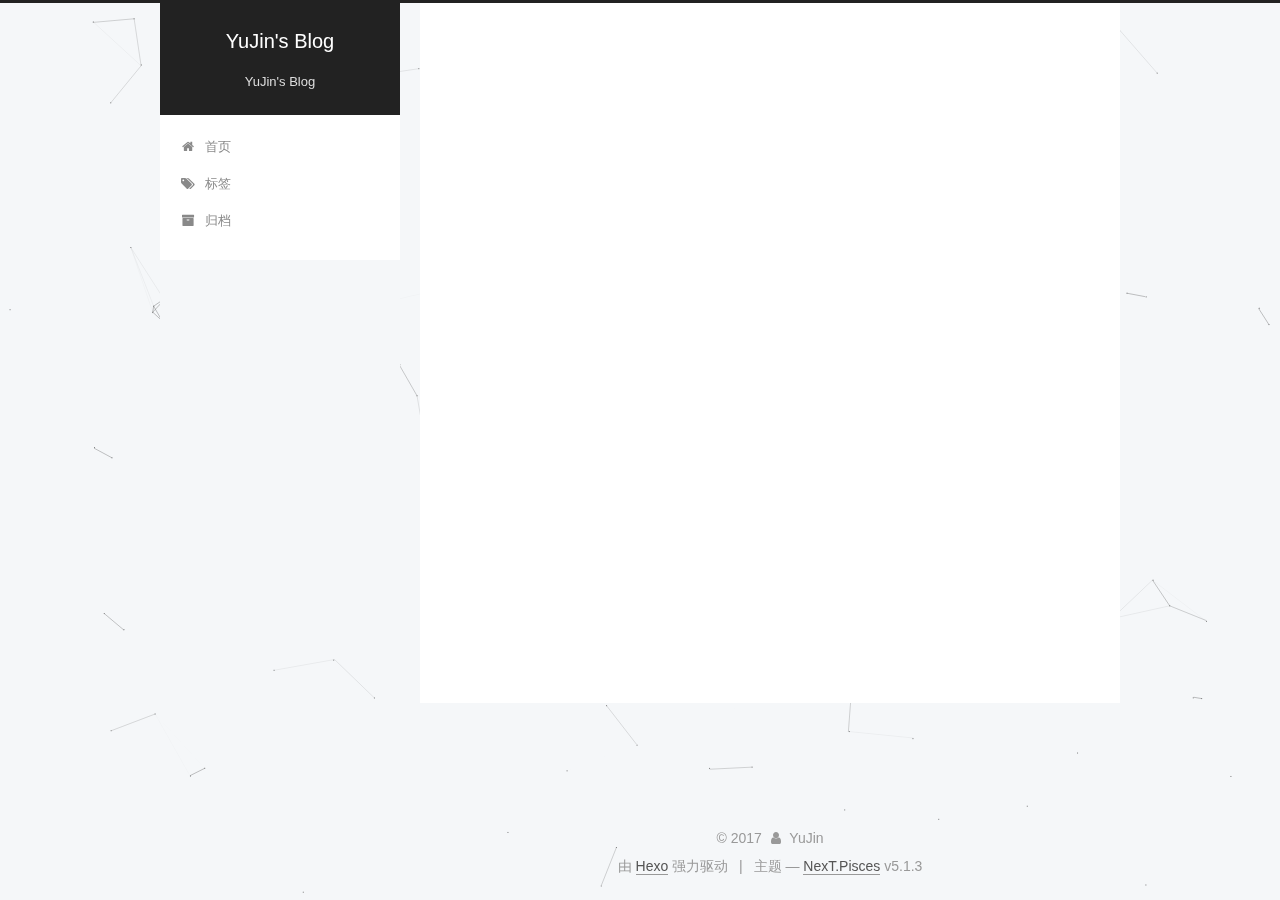
<file: archives/2017/10/index.html>
<!DOCTYPE html>



  


<html class="theme-next pisces use-motion" lang="zh-Hans">
<head>
  <meta charset="UTF-8"/>
<meta http-equiv="X-UA-Compatible" content="IE=edge" />
<meta name="viewport" content="width=device-width, initial-scale=1, maximum-scale=1"/>
<meta name="theme-color" content="#222">









<meta http-equiv="Cache-Control" content="no-transform" />
<meta http-equiv="Cache-Control" content="no-siteapp" />
















  
  
  <link href="/lib/fancybox/source/jquery.fancybox.css?v=2.1.5" rel="stylesheet" type="text/css" />







<link href="/lib/font-awesome/css/font-awesome.min.css?v=4.6.2" rel="stylesheet" type="text/css" />

<link href="/css/main.css?v=5.1.3" rel="stylesheet" type="text/css" />


  <link rel="apple-touch-icon" sizes="180x180" href="/images/apple-touch-icon-next.png?v=5.1.3">


  <link rel="icon" type="image/png" sizes="32x32" href="/images/favicon-32x32-next.png?v=5.1.3">


  <link rel="icon" type="image/png" sizes="16x16" href="/images/favicon-16x16-next.png?v=5.1.3">


  <link rel="mask-icon" href="/images/logo.svg?v=5.1.3" color="#222">





  <meta name="keywords" content="Hexo, NexT" />










<meta name="description" content="志不强者智不达，言不信者行不果">
<meta property="og:type" content="website">
<meta property="og:title" content="YuJin&#39;s Blog">
<meta property="og:url" content="http://yoursite.com/archives/2017/10/index.html">
<meta property="og:site_name" content="YuJin&#39;s Blog">
<meta property="og:description" content="志不强者智不达，言不信者行不果">
<meta property="og:locale" content="zh-Hans">
<meta name="twitter:card" content="summary">
<meta name="twitter:title" content="YuJin&#39;s Blog">
<meta name="twitter:description" content="志不强者智不达，言不信者行不果">



<script type="text/javascript" id="hexo.configurations">
  var NexT = window.NexT || {};
  var CONFIG = {
    root: '/',
    scheme: 'Pisces',
    version: '5.1.3',
    sidebar: {"position":"left","display":"post","offset":12,"b2t":false,"scrollpercent":false,"onmobile":false},
    fancybox: true,
    tabs: true,
    motion: {"enable":true,"async":false,"transition":{"post_block":"fadeIn","post_header":"slideDownIn","post_body":"slideDownIn","coll_header":"slideLeftIn","sidebar":"slideUpIn"}},
    duoshuo: {
      userId: '0',
      author: '博主'
    },
    algolia: {
      applicationID: '',
      apiKey: '',
      indexName: '',
      hits: {"per_page":10},
      labels: {"input_placeholder":"Search for Posts","hits_empty":"We didn't find any results for the search: ${query}","hits_stats":"${hits} results found in ${time} ms"}
    }
  };
</script>



  <link rel="canonical" href="http://yoursite.com/archives/2017/10/"/>





  <title>归档 | YuJin's Blog</title>
  








</head>

<body itemscope itemtype="http://schema.org/WebPage" lang="zh-Hans">

  
  
    
  

  <div class="container sidebar-position-left page-archive">
    <div class="headband"></div>

    <header id="header" class="header" itemscope itemtype="http://schema.org/WPHeader">
      <div class="header-inner"><div class="site-brand-wrapper">
  <div class="site-meta ">
    

    <div class="custom-logo-site-title">
      <a href="/"  class="brand" rel="start">
        <span class="logo-line-before"><i></i></span>
        <span class="site-title">YuJin's Blog</span>
        <span class="logo-line-after"><i></i></span>
      </a>
    </div>
      
        <p class="site-subtitle">YuJin's Blog</p>
      
  </div>

  <div class="site-nav-toggle">
    <button>
      <span class="btn-bar"></span>
      <span class="btn-bar"></span>
      <span class="btn-bar"></span>
    </button>
  </div>
</div>

<nav class="site-nav">
  

  
    <ul id="menu" class="menu">
      
        
        <li class="menu-item menu-item-home">
          <a href="/" rel="section">
            
              <i class="menu-item-icon fa fa-fw fa-home"></i> <br />
            
            首页
          </a>
        </li>
      
        
        <li class="menu-item menu-item-tags">
          <a href="/tags/" rel="section">
            
              <i class="menu-item-icon fa fa-fw fa-tags"></i> <br />
            
            标签
          </a>
        </li>
      
        
        <li class="menu-item menu-item-archives">
          <a href="/archives/" rel="section">
            
              <i class="menu-item-icon fa fa-fw fa-archive"></i> <br />
            
            归档
          </a>
        </li>
      

      
    </ul>
  

  
</nav>



 </div>
    </header>

    <main id="main" class="main">
      <div class="main-inner">
        <div class="content-wrap">
          <div id="content" class="content">
            

  
  
  
  <div class="post-block archive">
    <div id="posts" class="posts-collapse">
      <span class="archive-move-on"></span>

      <span class="archive-page-counter">
        
        
        
          
        
        嗯..! 目前共计 1 篇日志。 继续努力。
      </span>

      

        
        
        

        
          
          <div class="collection-title">
            <h1 class="archive-year" id="archive-year-2017">2017</h1>
          </div>
        
        

        

  <article class="post post-type-normal" itemscope itemtype="http://schema.org/Article">
    <header class="post-header">

      <h2 class="post-title">
        
            <a class="post-title-link" href="/2017/10/19/hello-world/" itemprop="url">
              
                <span itemprop="name">Hello World</span>
              
            </a>
        
      </h2>

      <div class="post-meta">
        <time class="post-time" itemprop="dateCreated"
              datetime="2017-10-19T10:45:59+08:00"
              content="2017-10-19" >
          10-19
        </time>
      </div>

    </header>
  </article>



      

    </div>
  </div>
  
  
  

  



          </div>
          


          

        </div>
        
          
  
  <div class="sidebar-toggle">
    <div class="sidebar-toggle-line-wrap">
      <span class="sidebar-toggle-line sidebar-toggle-line-first"></span>
      <span class="sidebar-toggle-line sidebar-toggle-line-middle"></span>
      <span class="sidebar-toggle-line sidebar-toggle-line-last"></span>
    </div>
  </div>

  <aside id="sidebar" class="sidebar">
    
    <div class="sidebar-inner">

      

      

      <section class="site-overview-wrap sidebar-panel sidebar-panel-active">
        <div class="site-overview">
          <div class="site-author motion-element" itemprop="author" itemscope itemtype="http://schema.org/Person">
            
              <img class="site-author-image" itemprop="image"
                src="/images/avatar.jpg"
                alt="YuJin" />
            
              <p class="site-author-name" itemprop="name">YuJin</p>
              <p class="site-description motion-element" itemprop="description">志不强者智不达，言不信者行不果</p>
          </div>

          <nav class="site-state motion-element">

            
              <div class="site-state-item site-state-posts">
              
                <a href="/archives/">
              
                  <span class="site-state-item-count">1</span>
                  <span class="site-state-item-name">日志</span>
                </a>
              </div>
            

            

            

          </nav>

          

          <div class="links-of-author motion-element">
            
          </div>

          
          

          
          

          

        </div>
      </section>

      

      

    </div>
  </aside>


        
      </div>
    </main>

    <footer id="footer" class="footer">
      <div class="footer-inner">
        <div class="copyright">&copy; <span itemprop="copyrightYear">2017</span>
  <span class="with-love">
    <i class="fa fa-user"></i>
  </span>
  <span class="author" itemprop="copyrightHolder">YuJin</span>

  
</div>


  <div class="powered-by">由 <a class="theme-link" target="_blank" href="https://hexo.io">Hexo</a> 强力驱动</div>



  <span class="post-meta-divider">|</span>



  <div class="theme-info">主题 &mdash; <a class="theme-link" target="_blank" href="https://github.com/iissnan/hexo-theme-next">NexT.Pisces</a> v5.1.3</div>




        







        
      </div>
    </footer>

    
      <div class="back-to-top">
        <i class="fa fa-arrow-up"></i>
        
      </div>
    

    

  </div>

  

<script type="text/javascript">
  if (Object.prototype.toString.call(window.Promise) !== '[object Function]') {
    window.Promise = null;
  }
</script>









  


  











  
  
    <script type="text/javascript" src="/lib/jquery/index.js?v=2.1.3"></script>
  

  
  
    <script type="text/javascript" src="/lib/fastclick/lib/fastclick.min.js?v=1.0.6"></script>
  

  
  
    <script type="text/javascript" src="/lib/jquery_lazyload/jquery.lazyload.js?v=1.9.7"></script>
  

  
  
    <script type="text/javascript" src="/lib/velocity/velocity.min.js?v=1.2.1"></script>
  

  
  
    <script type="text/javascript" src="/lib/velocity/velocity.ui.min.js?v=1.2.1"></script>
  

  
  
    <script type="text/javascript" src="/lib/fancybox/source/jquery.fancybox.pack.js?v=2.1.5"></script>
  

  
  
    <script type="text/javascript" src="/lib/canvas-nest/canvas-nest.min.js"></script>
  


  


  <script type="text/javascript" src="/js/src/utils.js?v=5.1.3"></script>

  <script type="text/javascript" src="/js/src/motion.js?v=5.1.3"></script>



  
  


  <script type="text/javascript" src="/js/src/affix.js?v=5.1.3"></script>

  <script type="text/javascript" src="/js/src/schemes/pisces.js?v=5.1.3"></script>



  

  


  <script type="text/javascript" src="/js/src/bootstrap.js?v=5.1.3"></script>



  


  




	





  





  












  





  

  

  
  

  

  

  

</body>
</html>
</file>
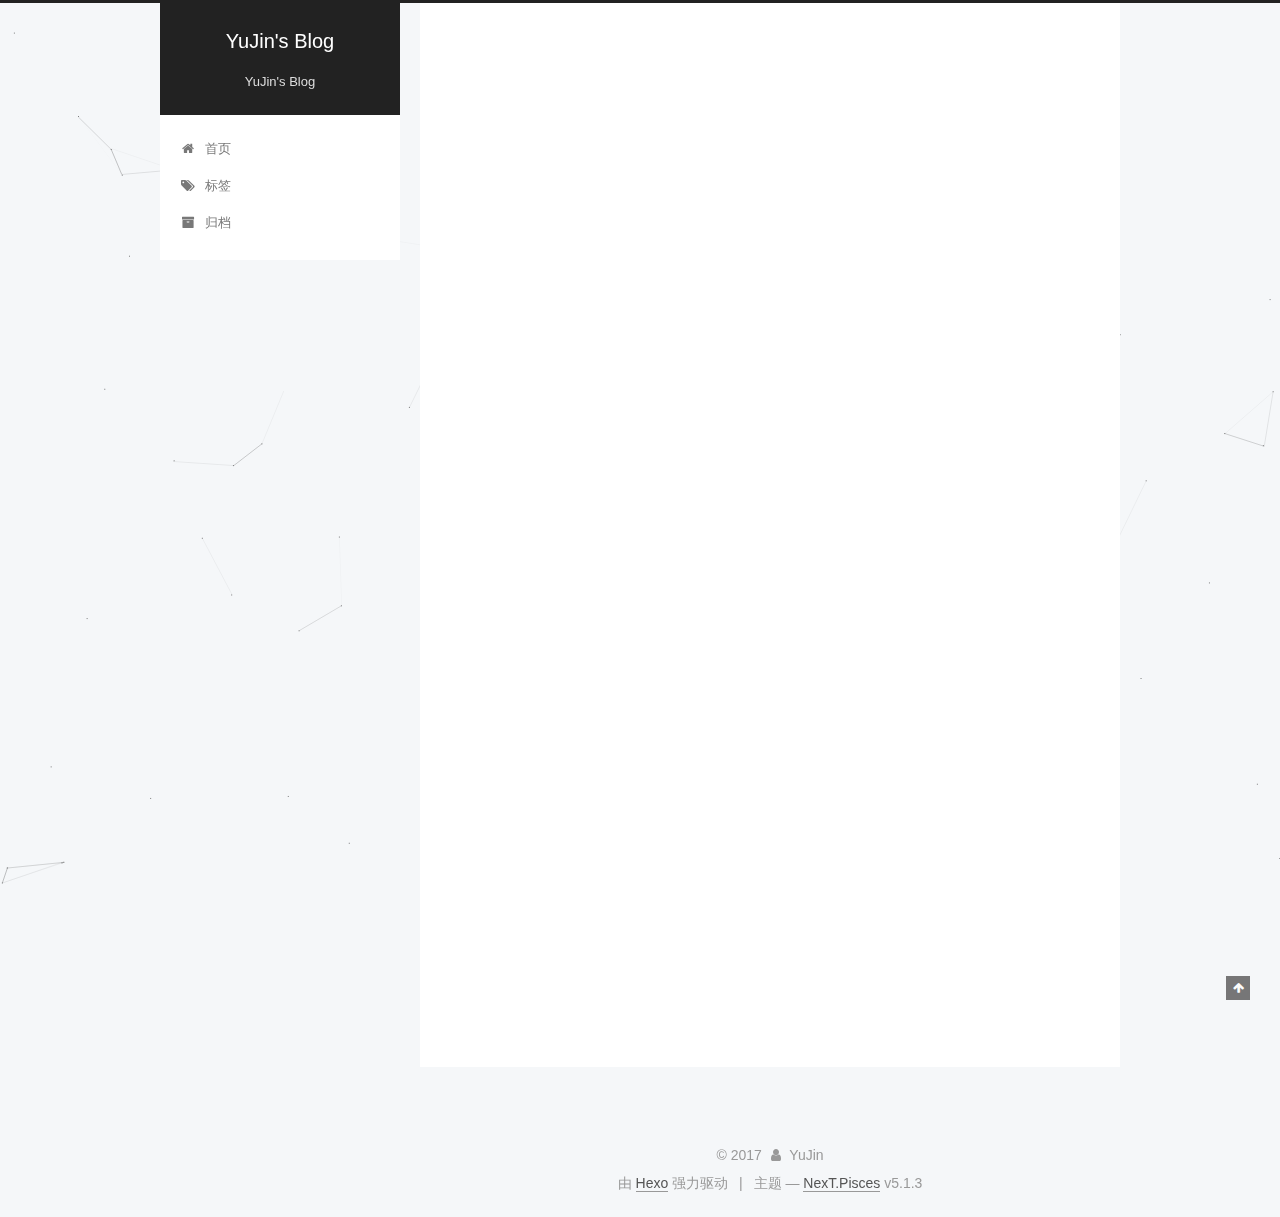
<file: 2017/10/19/hello-world/index.html>
<!DOCTYPE html>



  


<html class="theme-next pisces use-motion" lang="zh-Hans">
<head>
  <meta charset="UTF-8"/>
<meta http-equiv="X-UA-Compatible" content="IE=edge" />
<meta name="viewport" content="width=device-width, initial-scale=1, maximum-scale=1"/>
<meta name="theme-color" content="#222">









<meta http-equiv="Cache-Control" content="no-transform" />
<meta http-equiv="Cache-Control" content="no-siteapp" />
















  
  
  <link href="/lib/fancybox/source/jquery.fancybox.css?v=2.1.5" rel="stylesheet" type="text/css" />







<link href="/lib/font-awesome/css/font-awesome.min.css?v=4.6.2" rel="stylesheet" type="text/css" />

<link href="/css/main.css?v=5.1.3" rel="stylesheet" type="text/css" />


  <link rel="apple-touch-icon" sizes="180x180" href="/images/apple-touch-icon-next.png?v=5.1.3">


  <link rel="icon" type="image/png" sizes="32x32" href="/images/favicon-32x32-next.png?v=5.1.3">


  <link rel="icon" type="image/png" sizes="16x16" href="/images/favicon-16x16-next.png?v=5.1.3">


  <link rel="mask-icon" href="/images/logo.svg?v=5.1.3" color="#222">





  <meta name="keywords" content="Hexo, NexT" />










<meta name="description" content="Welcome to Hexo! This is your very first post. Check documentation for more info. If you get any problems when using Hexo, you can find the answer in troubleshooting or you can ask me on GitHub. Quick">
<meta property="og:type" content="article">
<meta property="og:title" content="Hello World">
<meta property="og:url" content="http://yoursite.com/2017/10/19/hello-world/index.html">
<meta property="og:site_name" content="YuJin&#39;s Blog">
<meta property="og:description" content="Welcome to Hexo! This is your very first post. Check documentation for more info. If you get any problems when using Hexo, you can find the answer in troubleshooting or you can ask me on GitHub. Quick">
<meta property="og:locale" content="zh-Hans">
<meta property="og:updated_time" content="2017-10-19T02:45:59.617Z">
<meta name="twitter:card" content="summary">
<meta name="twitter:title" content="Hello World">
<meta name="twitter:description" content="Welcome to Hexo! This is your very first post. Check documentation for more info. If you get any problems when using Hexo, you can find the answer in troubleshooting or you can ask me on GitHub. Quick">



<script type="text/javascript" id="hexo.configurations">
  var NexT = window.NexT || {};
  var CONFIG = {
    root: '/',
    scheme: 'Pisces',
    version: '5.1.3',
    sidebar: {"position":"left","display":"post","offset":12,"b2t":false,"scrollpercent":false,"onmobile":false},
    fancybox: true,
    tabs: true,
    motion: {"enable":true,"async":false,"transition":{"post_block":"fadeIn","post_header":"slideDownIn","post_body":"slideDownIn","coll_header":"slideLeftIn","sidebar":"slideUpIn"}},
    duoshuo: {
      userId: '0',
      author: '博主'
    },
    algolia: {
      applicationID: '',
      apiKey: '',
      indexName: '',
      hits: {"per_page":10},
      labels: {"input_placeholder":"Search for Posts","hits_empty":"We didn't find any results for the search: ${query}","hits_stats":"${hits} results found in ${time} ms"}
    }
  };
</script>



  <link rel="canonical" href="http://yoursite.com/2017/10/19/hello-world/"/>





  <title>Hello World | YuJin's Blog</title>
  








</head>

<body itemscope itemtype="http://schema.org/WebPage" lang="zh-Hans">

  
  
    
  

  <div class="container sidebar-position-left page-post-detail">
    <div class="headband"></div>

    <header id="header" class="header" itemscope itemtype="http://schema.org/WPHeader">
      <div class="header-inner"><div class="site-brand-wrapper">
  <div class="site-meta ">
    

    <div class="custom-logo-site-title">
      <a href="/"  class="brand" rel="start">
        <span class="logo-line-before"><i></i></span>
        <span class="site-title">YuJin's Blog</span>
        <span class="logo-line-after"><i></i></span>
      </a>
    </div>
      
        <p class="site-subtitle">YuJin's Blog</p>
      
  </div>

  <div class="site-nav-toggle">
    <button>
      <span class="btn-bar"></span>
      <span class="btn-bar"></span>
      <span class="btn-bar"></span>
    </button>
  </div>
</div>

<nav class="site-nav">
  

  
    <ul id="menu" class="menu">
      
        
        <li class="menu-item menu-item-home">
          <a href="/" rel="section">
            
              <i class="menu-item-icon fa fa-fw fa-home"></i> <br />
            
            首页
          </a>
        </li>
      
        
        <li class="menu-item menu-item-tags">
          <a href="/tags/" rel="section">
            
              <i class="menu-item-icon fa fa-fw fa-tags"></i> <br />
            
            标签
          </a>
        </li>
      
        
        <li class="menu-item menu-item-archives">
          <a href="/archives/" rel="section">
            
              <i class="menu-item-icon fa fa-fw fa-archive"></i> <br />
            
            归档
          </a>
        </li>
      

      
    </ul>
  

  
</nav>



 </div>
    </header>

    <main id="main" class="main">
      <div class="main-inner">
        <div class="content-wrap">
          <div id="content" class="content">
            

  <div id="posts" class="posts-expand">
    

  

  
  
  

  <article class="post post-type-normal" itemscope itemtype="http://schema.org/Article">
  
  
  
  <div class="post-block">
    <link itemprop="mainEntityOfPage" href="http://yoursite.com/2017/10/19/hello-world/">

    <span hidden itemprop="author" itemscope itemtype="http://schema.org/Person">
      <meta itemprop="name" content="YuJin">
      <meta itemprop="description" content="">
      <meta itemprop="image" content="/images/avatar.jpg">
    </span>

    <span hidden itemprop="publisher" itemscope itemtype="http://schema.org/Organization">
      <meta itemprop="name" content="YuJin's Blog">
    </span>

    
      <header class="post-header">

        
        
          <h1 class="post-title" itemprop="name headline">Hello World</h1>
        

        <div class="post-meta">
          <span class="post-time">
            
              <span class="post-meta-item-icon">
                <i class="fa fa-calendar-o"></i>
              </span>
              
                <span class="post-meta-item-text">发表于</span>
              
              <time title="创建于" itemprop="dateCreated datePublished" datetime="2017-10-19T10:45:59+08:00">
                2017-10-19
              </time>
            

            

            
          </span>

          

          
            
          

          
          

          

          

          

        </div>
      </header>
    

    
    
    
    <div class="post-body" itemprop="articleBody">

      
      

      
        <p>Welcome to <a href="https://hexo.io/" target="_blank" rel="external">Hexo</a>! This is your very first post. Check <a href="https://hexo.io/docs/" target="_blank" rel="external">documentation</a> for more info. If you get any problems when using Hexo, you can find the answer in <a href="https://hexo.io/docs/troubleshooting.html" target="_blank" rel="external">troubleshooting</a> or you can ask me on <a href="https://github.com/hexojs/hexo/issues" target="_blank" rel="external">GitHub</a>.</p>
<h2 id="Quick-Start"><a href="#Quick-Start" class="headerlink" title="Quick Start"></a>Quick Start</h2><h3 id="Create-a-new-post"><a href="#Create-a-new-post" class="headerlink" title="Create a new post"></a>Create a new post</h3><figure class="highlight bash"><table><tr><td class="gutter"><pre><div class="line">1</div></pre></td><td class="code"><pre><div class="line">$ hexo new <span class="string">"My New Post"</span></div></pre></td></tr></table></figure>
<p>More info: <a href="https://hexo.io/docs/writing.html" target="_blank" rel="external">Writing</a></p>
<h3 id="Run-server"><a href="#Run-server" class="headerlink" title="Run server"></a>Run server</h3><figure class="highlight bash"><table><tr><td class="gutter"><pre><div class="line">1</div></pre></td><td class="code"><pre><div class="line">$ hexo server</div></pre></td></tr></table></figure>
<p>More info: <a href="https://hexo.io/docs/server.html" target="_blank" rel="external">Server</a></p>
<h3 id="Generate-static-files"><a href="#Generate-static-files" class="headerlink" title="Generate static files"></a>Generate static files</h3><figure class="highlight bash"><table><tr><td class="gutter"><pre><div class="line">1</div></pre></td><td class="code"><pre><div class="line">$ hexo generate</div></pre></td></tr></table></figure>
<p>More info: <a href="https://hexo.io/docs/generating.html" target="_blank" rel="external">Generating</a></p>
<h3 id="Deploy-to-remote-sites"><a href="#Deploy-to-remote-sites" class="headerlink" title="Deploy to remote sites"></a>Deploy to remote sites</h3><figure class="highlight bash"><table><tr><td class="gutter"><pre><div class="line">1</div></pre></td><td class="code"><pre><div class="line">$ hexo deploy</div></pre></td></tr></table></figure>
<p>More info: <a href="https://hexo.io/docs/deployment.html" target="_blank" rel="external">Deployment</a></p>

      
    </div>
    
    
    

    

    

    

    <footer class="post-footer">
      

      
      
      

      

      
      
    </footer>
  </div>
  
  
  
  </article>



    <div class="post-spread">
      
    </div>
  </div>


          </div>
          


          

  



        </div>
        
          
  
  <div class="sidebar-toggle">
    <div class="sidebar-toggle-line-wrap">
      <span class="sidebar-toggle-line sidebar-toggle-line-first"></span>
      <span class="sidebar-toggle-line sidebar-toggle-line-middle"></span>
      <span class="sidebar-toggle-line sidebar-toggle-line-last"></span>
    </div>
  </div>

  <aside id="sidebar" class="sidebar">
    
    <div class="sidebar-inner">

      

      
        <ul class="sidebar-nav motion-element">
          <li class="sidebar-nav-toc sidebar-nav-active" data-target="post-toc-wrap">
            文章目录
          </li>
          <li class="sidebar-nav-overview" data-target="site-overview-wrap">
            站点概览
          </li>
        </ul>
      

      <section class="site-overview-wrap sidebar-panel">
        <div class="site-overview">
          <div class="site-author motion-element" itemprop="author" itemscope itemtype="http://schema.org/Person">
            
              <img class="site-author-image" itemprop="image"
                src="/images/avatar.jpg"
                alt="YuJin" />
            
              <p class="site-author-name" itemprop="name">YuJin</p>
              <p class="site-description motion-element" itemprop="description">志不强者智不达，言不信者行不果</p>
          </div>

          <nav class="site-state motion-element">

            
              <div class="site-state-item site-state-posts">
              
                <a href="/archives/">
              
                  <span class="site-state-item-count">1</span>
                  <span class="site-state-item-name">日志</span>
                </a>
              </div>
            

            

            

          </nav>

          

          <div class="links-of-author motion-element">
            
          </div>

          
          

          
          

          

        </div>
      </section>

      
      <!--noindex-->
        <section class="post-toc-wrap motion-element sidebar-panel sidebar-panel-active">
          <div class="post-toc">

            
              
            

            
              <div class="post-toc-content"><ol class="nav"><li class="nav-item nav-level-2"><a class="nav-link" href="#Quick-Start"><span class="nav-number">1.</span> <span class="nav-text">Quick Start</span></a><ol class="nav-child"><li class="nav-item nav-level-3"><a class="nav-link" href="#Create-a-new-post"><span class="nav-number">1.1.</span> <span class="nav-text">Create a new post</span></a></li><li class="nav-item nav-level-3"><a class="nav-link" href="#Run-server"><span class="nav-number">1.2.</span> <span class="nav-text">Run server</span></a></li><li class="nav-item nav-level-3"><a class="nav-link" href="#Generate-static-files"><span class="nav-number">1.3.</span> <span class="nav-text">Generate static files</span></a></li><li class="nav-item nav-level-3"><a class="nav-link" href="#Deploy-to-remote-sites"><span class="nav-number">1.4.</span> <span class="nav-text">Deploy to remote sites</span></a></li></ol></li></ol></div>
            

          </div>
        </section>
      <!--/noindex-->
      

      

    </div>
  </aside>


        
      </div>
    </main>

    <footer id="footer" class="footer">
      <div class="footer-inner">
        <div class="copyright">&copy; <span itemprop="copyrightYear">2017</span>
  <span class="with-love">
    <i class="fa fa-user"></i>
  </span>
  <span class="author" itemprop="copyrightHolder">YuJin</span>

  
</div>


  <div class="powered-by">由 <a class="theme-link" target="_blank" href="https://hexo.io">Hexo</a> 强力驱动</div>



  <span class="post-meta-divider">|</span>



  <div class="theme-info">主题 &mdash; <a class="theme-link" target="_blank" href="https://github.com/iissnan/hexo-theme-next">NexT.Pisces</a> v5.1.3</div>




        







        
      </div>
    </footer>

    
      <div class="back-to-top">
        <i class="fa fa-arrow-up"></i>
        
      </div>
    

    

  </div>

  

<script type="text/javascript">
  if (Object.prototype.toString.call(window.Promise) !== '[object Function]') {
    window.Promise = null;
  }
</script>









  


  











  
  
    <script type="text/javascript" src="/lib/jquery/index.js?v=2.1.3"></script>
  

  
  
    <script type="text/javascript" src="/lib/fastclick/lib/fastclick.min.js?v=1.0.6"></script>
  

  
  
    <script type="text/javascript" src="/lib/jquery_lazyload/jquery.lazyload.js?v=1.9.7"></script>
  

  
  
    <script type="text/javascript" src="/lib/velocity/velocity.min.js?v=1.2.1"></script>
  

  
  
    <script type="text/javascript" src="/lib/velocity/velocity.ui.min.js?v=1.2.1"></script>
  

  
  
    <script type="text/javascript" src="/lib/fancybox/source/jquery.fancybox.pack.js?v=2.1.5"></script>
  

  
  
    <script type="text/javascript" src="/lib/canvas-nest/canvas-nest.min.js"></script>
  


  


  <script type="text/javascript" src="/js/src/utils.js?v=5.1.3"></script>

  <script type="text/javascript" src="/js/src/motion.js?v=5.1.3"></script>



  
  


  <script type="text/javascript" src="/js/src/affix.js?v=5.1.3"></script>

  <script type="text/javascript" src="/js/src/schemes/pisces.js?v=5.1.3"></script>



  
  <script type="text/javascript" src="/js/src/scrollspy.js?v=5.1.3"></script>
<script type="text/javascript" src="/js/src/post-details.js?v=5.1.3"></script>



  


  <script type="text/javascript" src="/js/src/bootstrap.js?v=5.1.3"></script>



  


  




	





  





  












  





  

  

  
  

  

  

  

</body>
</html>
</file>
<file: css/main.css>
/* normalize.css v3.0.2 | MIT License | git.io/normalize */
html {
  font-family: sans-serif; /* 1 */
  -ms-text-size-adjust: 100%; /* 2 */
  -webkit-text-size-adjust: 100%; /* 2 */
}
body {
  margin: 0;
}
article,
aside,
details,
figcaption,
figure,
footer,
header,
hgroup,
main,
menu,
nav,
section,
summary {
  display: block;
}
audio,
canvas,
progress,
video {
  display: inline-block; /* 1 */
  vertical-align: baseline; /* 2 */
}
audio:not([controls]) {
  display: none;
  height: 0;
}
[hidden],
template {
  display: none;
}
a {
  background-color: transparent;
}
a:active,
a:hover {
  outline: 0;
}
abbr[title] {
  border-bottom: 1px dotted;
}
b,
strong {
  font-weight: bold;
}
dfn {
  font-style: italic;
}
h1 {
  font-size: 2em;
  margin: 0.67em 0;
}
mark {
  background: #ff0;
  color: #000;
}
small {
  font-size: 80%;
}
sub,
sup {
  font-size: 75%;
  line-height: 0;
  position: relative;
  vertical-align: baseline;
}
sup {
  top: -0.5em;
}
sub {
  bottom: -0.25em;
}
img {
  border: 0;
}
svg:not(:root) {
  overflow: hidden;
}
figure {
  margin: 1em 40px;
}
hr {
  -moz-box-sizing: content-box;
  box-sizing: content-box;
  height: 0;
}
pre {
  overflow: auto;
}
code,
kbd,
pre,
samp {
  font-family: monospace, monospace;
  font-size: 1em;
}
button,
input,
optgroup,
select,
textarea {
  color: inherit; /* 1 */
  font: inherit; /* 2 */
  margin: 0; /* 3 */
}
button {
  overflow: visible;
}
button,
select {
  text-transform: none;
}
button,
html input[type="button"],
input[type="reset"],
input[type="submit"] {
  -webkit-appearance: button; /* 2 */
  cursor: pointer; /* 3 */
}
button[disabled],
html input[disabled] {
  cursor: default;
}
button::-moz-focus-inner,
input::-moz-focus-inner {
  border: 0;
  padding: 0;
}
input {
  line-height: normal;
}
input[type="checkbox"],
input[type="radio"] {
  box-sizing: border-box; /* 1 */
  padding: 0; /* 2 */
}
input[type="number"]::-webkit-inner-spin-button,
input[type="number"]::-webkit-outer-spin-button {
  height: auto;
}
input[type="search"] {
  -webkit-appearance: textfield; /* 1 */
  -moz-box-sizing: content-box;
  -webkit-box-sizing: content-box; /* 2 */
  box-sizing: content-box;
}
input[type="search"]::-webkit-search-cancel-button,
input[type="search"]::-webkit-search-decoration {
  -webkit-appearance: none;
}
fieldset {
  border: 1px solid #c0c0c0;
  margin: 0 2px;
  padding: 0.35em 0.625em 0.75em;
}
legend {
  border: 0; /* 1 */
  padding: 0; /* 2 */
}
textarea {
  overflow: auto;
}
optgroup {
  font-weight: bold;
}
table {
  border-collapse: collapse;
  border-spacing: 0;
}
td,
th {
  padding: 0;
}
::selection {
  background: #262a30;
  color: #fff;
}
body {
  position: relative;
  font-family: 'Lato', "PingFang SC", "Microsoft YaHei", sans-serif;
  font-size: 14px;
  line-height: 2;
  color: #555;
  background: #f5f7f9;
}
@media (max-width: 767px) {
  body {
    padding-right: 0 !important;
  }
}
@media (min-width: 768px) and (max-width: 991px) {
  body {
    padding-right: 0 !important;
  }
}
@media (min-width: 1600px) {
  body {
    font-size: 16px;
  }
}
h1,
h2,
h3,
h4,
h5,
h6 {
  margin: 0;
  padding: 0;
  font-weight: bold;
  line-height: 1.5;
  font-family: 'Lato', "PingFang SC", "Microsoft YaHei", sans-serif;
}
h2,
h3,
h4,
h5,
h6 {
  margin: 20px 0 15px;
}
h1 {
  font-size: 22px;
}
@media (max-width: 767px) {
  h1 {
    font-size: 18px;
  }
}
h2 {
  font-size: 20px;
}
@media (max-width: 767px) {
  h2 {
    font-size: 16px;
  }
}
h3 {
  font-size: 18px;
}
@media (max-width: 767px) {
  h3 {
    font-size: 14px;
  }
}
h4 {
  font-size: 16px;
}
@media (max-width: 767px) {
  h4 {
    font-size: 12px;
  }
}
h5 {
  font-size: 14px;
}
@media (max-width: 767px) {
  h5 {
    font-size: 10px;
  }
}
h6 {
  font-size: 12px;
}
@media (max-width: 767px) {
  h6 {
    font-size: 8px;
  }
}
p {
  margin: 0 0 20px 0;
}
a {
  color: #555;
  text-decoration: none;
  outline: none;
  border-bottom: 1px solid #999;
  word-wrap: break-word;
}
a:hover {
  color: #222;
  border-bottom-color: #222;
}
blockquote {
  margin: 0;
  padding: 0;
}
img {
  display: block;
  margin: auto;
  max-width: 100%;
  height: auto;
}
hr {
  margin: 40px 0;
  height: 3px;
  border: none;
  background-color: #ddd;
  background-image: repeating-linear-gradient(-45deg, #fff, #fff 4px, transparent 4px, transparent 8px);
}
blockquote {
  padding: 0 15px;
  color: #666;
  border-left: 4px solid #ddd;
}
blockquote cite::before {
  content: "-";
  padding: 0 5px;
}
dt {
  font-weight: 700;
}
dd {
  margin: 0;
  padding: 0;
}
kbd {
  border: 1px solid #ccc;
  border-radius: 0.2em;
  box-shadow: 0.1em 0.1em 0.2em rgba(0,0,0,0.1);
  background-color: #f9f9f9;
  font-family: inherit;
  background-image: -webkit-linear-gradient(top, #eee, #fff, #eee);
  padding: 0.1em 0.3em;
  white-space: nowrap;
}
.text-left {
  text-align: left;
}
.text-center {
  text-align: center;
}
.text-right {
  text-align: right;
}
.text-justify {
  text-align: justify;
}
.text-nowrap {
  white-space: nowrap;
}
.text-lowercase {
  text-transform: lowercase;
}
.text-uppercase {
  text-transform: uppercase;
}
.text-capitalize {
  text-transform: capitalize;
}
.center-block {
  display: block;
  margin-left: auto;
  margin-right: auto;
}
.clearfix:before,
.clearfix:after {
  content: " ";
  display: table;
}
.clearfix:after {
  clear: both;
}
.pullquote {
  width: 45%;
}
.pullquote.left {
  float: left;
  margin-left: 5px;
  margin-right: 10px;
}
.pullquote.right {
  float: right;
  margin-left: 10px;
  margin-right: 5px;
}
.affix.affix.affix {
  position: fixed;
}
.translation {
  margin-top: -20px;
  font-size: 14px;
  color: #999;
}
.scrollbar-measure {
  width: 100px;
  height: 100px;
  overflow: scroll;
  position: absolute;
  top: -9999px;
}
.use-motion .motion-element {
  opacity: 0;
}
table {
  margin: 20px 0;
  width: 100%;
  border-collapse: collapse;
  border-spacing: 0;
  border: 1px solid #ddd;
  font-size: 14px;
  table-layout: fixed;
  word-wrap: break-all;
}
table>tbody>tr:nth-of-type(odd) {
  background-color: #f9f9f9;
}
table>tbody>tr:hover {
  background-color: #f5f5f5;
}
caption,
th,
td {
  padding: 8px;
  text-align: left;
  vertical-align: middle;
  font-weight: normal;
}
th,
td {
  border-bottom: 3px solid #ddd;
  border-right: 1px solid #eee;
}
th {
  padding-bottom: 10px;
  font-weight: 700;
}
td {
  border-bottom-width: 1px;
}
html,
body {
  height: 100%;
}
.container {
  position: relative;
  min-height: 100%;
}
.header-inner {
  margin: 0 auto;
  padding: 100px 0 70px;
  width: 700px;
}
@media (min-width: 1600px) {
  .container .header-inner {
    width: 900px;
  }
}
.main {
  padding-bottom: 150px;
}
.main-inner {
  margin: 0 auto;
  width: 700px;
}
@media (min-width: 1600px) {
  .container .main-inner {
    width: 900px;
  }
}
.footer {
  position: absolute;
  left: 0;
  bottom: 0;
  width: 100%;
  min-height: 50px;
}
.footer-inner {
  box-sizing: border-box;
  margin: 20px auto;
  width: 700px;
}
@media (min-width: 1600px) {
  .container .footer-inner {
    width: 900px;
  }
}
pre,
.highlight {
  overflow: auto;
  margin: 20px 0;
  padding: 0;
  font-size: 13px;
  color: #eaeaea;
  background: #000;
  line-height: 1.6;
}
pre,
code {
  font-family: consolas, Menlo, "PingFang SC", "Microsoft YaHei", monospace;
}
code {
  padding: 2px 4px;
  word-wrap: break-word;
  color: #555;
  background: #eee;
  border-radius: 3px;
  font-size: 13px;
}
pre {
  padding: 10px;
}
pre code {
  padding: 0;
  color: #eaeaea;
  background: none;
  text-shadow: none;
}
.highlight {
  border-radius: 1px;
}
.highlight pre {
  border: none;
  margin: 0;
  padding: 10px 0;
}
.highlight table {
  margin: 0;
  width: auto;
  border: none;
}
.highlight td {
  border: none;
  padding: 0;
}
.highlight figcaption {
  font-size: 1em;
  color: #eaeaea;
  line-height: 1em;
  margin-bottom: 1em;
}
.highlight figcaption:before,
.highlight figcaption:after {
  content: " ";
  display: table;
}
.highlight figcaption:after {
  clear: both;
}
.highlight figcaption a {
  float: right;
  color: #eaeaea;
}
.highlight figcaption a:hover {
  border-bottom-color: #eaeaea;
}
.highlight .gutter pre {
  padding-left: 10px;
  padding-right: 10px;
  color: #666;
  text-align: right;
  background-color: #292929;
}
.highlight .code pre {
  width: 100%;
  padding-left: 10px;
  padding-right: 10px;
  background-color: #000;
}
.highlight .line {
  height: 20px;
}
.gutter {
  -webkit-user-select: none;
  -moz-user-select: none;
  -ms-user-select: none;
  user-select: none;
}
.gist table {
  width: auto;
}
.gist table td {
  border: none;
}
pre .deletion {
  background: #008000;
}
pre .addition {
  background: #800000;
}
pre .meta {
  color: #c397d8;
}
pre .comment {
  color: #969896;
}
pre .variable,
pre .attribute,
pre .tag,
pre .regexp,
pre .ruby .constant,
pre .xml .tag .title,
pre .xml .pi,
pre .xml .doctype,
pre .html .doctype,
pre .css .id,
pre .css .class,
pre .css .pseudo {
  color: #d54e53;
}
pre .number,
pre .preprocessor,
pre .built_in,
pre .literal,
pre .params,
pre .constant,
pre .command {
  color: #e78c45;
}
pre .ruby .class .title,
pre .css .rules .attribute,
pre .string,
pre .value,
pre .inheritance,
pre .header,
pre .ruby .symbol,
pre .xml .cdata,
pre .special,
pre .number,
pre .formula {
  color: #b9ca4a;
}
pre .title,
pre .css .hexcolor {
  color: #70c0b1;
}
pre .function,
pre .python .decorator,
pre .python .title,
pre .ruby .function .title,
pre .ruby .title .keyword,
pre .perl .sub,
pre .javascript .title,
pre .coffeescript .title {
  color: #7aa6da;
}
pre .keyword,
pre .javascript .function {
  color: #c397d8;
}
.full-image.full-image.full-image {
  border: none;
  max-width: 100%;
  width: auto;
  margin: 20px auto;
}
@media (min-width: 992px) {
  .full-image.full-image.full-image {
    max-width: none;
    width: 118%;
    margin: 0 -9%;
  }
}
.blockquote-center,
.page-home .post-type-quote blockquote,
.page-post-detail .post-type-quote blockquote {
  position: relative;
  margin: 40px 0;
  padding: 0;
  border-left: none;
  text-align: center;
}
.blockquote-center::before,
.page-home .post-type-quote blockquote::before,
.page-post-detail .post-type-quote blockquote::before,
.blockquote-center::after,
.page-home .post-type-quote blockquote::after,
.page-post-detail .post-type-quote blockquote::after {
  position: absolute;
  content: ' ';
  display: block;
  width: 100%;
  height: 24px;
  opacity: 0.2;
  background-repeat: no-repeat;
  background-position: 0 -6px;
  background-size: 22px 22px;
}
.blockquote-center::before,
.page-home .post-type-quote blockquote::before,
.page-post-detail .post-type-quote blockquote::before {
  top: -20px;
  background-image: url("../images/quote-l.svg");
  border-top: 1px solid #ccc;
}
.blockquote-center::after,
.page-home .post-type-quote blockquote::after,
.page-post-detail .post-type-quote blockquote::after {
  bottom: -20px;
  background-image: url("../images/quote-r.svg");
  border-bottom: 1px solid #ccc;
  background-position: 100% 8px;
}
.blockquote-center p,
.page-home .post-type-quote blockquote p,
.page-post-detail .post-type-quote blockquote p,
.blockquote-center div,
.page-home .post-type-quote blockquote div,
.page-post-detail .post-type-quote blockquote div {
  text-align: center;
}
.post .post-body .group-picture img {
  box-sizing: border-box;
  padding: 0 3px;
  border: none;
}
.post .group-picture-row {
  overflow: hidden;
  margin-top: 6px;
}
.post .group-picture-row:first-child {
  margin-top: 0;
}
.post .group-picture-column {
  float: left;
}
.page-post-detail .post-body .group-picture-column {
  float: none;
  margin-top: 10px;
  width: auto !important;
}
.page-post-detail .post-body .group-picture-column img {
  margin: 0 auto;
}
.page-archive .group-picture-container {
  overflow: hidden;
}
.page-archive .group-picture-row {
  float: left;
}
.page-archive .group-picture-row:first-child {
  margin-top: 6px;
}
.page-archive .group-picture-column {
  max-width: 150px;
  max-height: 150px;
}
.post-body .note {
  position: relative;
  padding: 15px;
  margin-bottom: 20px;
  border: 1px solid #eee;
  border-left-width: 5px;
  border-radius: 3px;
}
.post-body .note h2,
.post-body .note h3,
.post-body .note h4,
.post-body .note h5,
.post-body .note h6 {
  margin-top: 0;
  margin-bottom: 0;
  border-bottom: initial;
  padding-top: 0 !important;
}
.post-body .note p:first-child,
.post-body .note ul:first-child,
.post-body .note ol:first-child,
.post-body .note table:first-child,
.post-body .note pre:first-child,
.post-body .note blockquote:first-child {
  margin-top: 0;
}
.post-body .note p:last-child,
.post-body .note ul:last-child,
.post-body .note ol:last-child,
.post-body .note table:last-child,
.post-body .note pre:last-child,
.post-body .note blockquote:last-child {
  margin-bottom: 0;
}
.post-body .note.default {
  border-left-color: #777;
}
.post-body .note.default h2,
.post-body .note.default h3,
.post-body .note.default h4,
.post-body .note.default h5,
.post-body .note.default h6 {
  color: #777;
}
.post-body .note.primary {
  border-left-color: #6f42c1;
}
.post-body .note.primary h2,
.post-body .note.primary h3,
.post-body .note.primary h4,
.post-body .note.primary h5,
.post-body .note.primary h6 {
  color: #6f42c1;
}
.post-body .note.info {
  border-left-color: #428bca;
}
.post-body .note.info h2,
.post-body .note.info h3,
.post-body .note.info h4,
.post-body .note.info h5,
.post-body .note.info h6 {
  color: #428bca;
}
.post-body .note.success {
  border-left-color: #5cb85c;
}
.post-body .note.success h2,
.post-body .note.success h3,
.post-body .note.success h4,
.post-body .note.success h5,
.post-body .note.success h6 {
  color: #5cb85c;
}
.post-body .note.warning {
  border-left-color: #f0ad4e;
}
.post-body .note.warning h2,
.post-body .note.warning h3,
.post-body .note.warning h4,
.post-body .note.warning h5,
.post-body .note.warning h6 {
  color: #f0ad4e;
}
.post-body .note.danger {
  border-left-color: #d9534f;
}
.post-body .note.danger h2,
.post-body .note.danger h3,
.post-body .note.danger h4,
.post-body .note.danger h5,
.post-body .note.danger h6 {
  color: #d9534f;
}
.post-body .label {
  display: inline;
  padding: 0 2px;
  white-space: nowrap;
}
.post-body .label.default {
  background-color: #f0f0f0;
}
.post-body .label.primary {
  background-color: #efe6f7;
}
.post-body .label.info {
  background-color: #e5f2f8;
}
.post-body .label.success {
  background-color: #e7f4e9;
}
.post-body .label.warning {
  background-color: #fcf6e1;
}
.post-body .label.danger {
  background-color: #fae8eb;
}
.post-body .tabs {
  position: relative;
  display: block;
  margin-bottom: 20px;
  padding-top: 10px;
}
.post-body .tabs ul.nav-tabs {
  margin: 0;
  padding: 0;
  display: flex;
  margin-bottom: -1px;
}
@media (max-width: 413px) {
  .post-body .tabs ul.nav-tabs {
    display: block;
    margin-bottom: 5px;
  }
}
.post-body .tabs ul.nav-tabs li.tab {
  list-style-type: none !important;
  margin: 0 0.25em 0 0;
  border-top: 3px solid transparent;
  border-left: 1px solid transparent;
  border-right: 1px solid transparent;
}
@media (max-width: 413px) {
  .post-body .tabs ul.nav-tabs li.tab {
    margin: initial;
    border-top: 1px solid transparent;
    border-left: 3px solid transparent;
    border-right: 1px solid transparent;
    border-bottom: 1px solid transparent;
  }
}
.post-body .tabs ul.nav-tabs li.tab a {
  outline: 0;
  border-bottom: initial;
  display: block;
  line-height: 1.8em;
  padding: 0.25em 0.75em;
  transition-duration: 0.2s;
  transition-timing-function: ease-out;
  transition-delay: 0s;
}
.post-body .tabs ul.nav-tabs li.tab a i {
  width: 1.285714285714286em;
}
.post-body .tabs ul.nav-tabs li.tab.active {
  border-top: 3px solid #fc6423;
  border-left: 1px solid #ddd;
  border-right: 1px solid #ddd;
  background-color: #fff;
}
@media (max-width: 413px) {
  .post-body .tabs ul.nav-tabs li.tab.active {
    border-top: 1px solid #ddd;
    border-left: 3px solid #fc6423;
    border-right: 1px solid #ddd;
    border-bottom: 1px solid #ddd;
  }
}
.post-body .tabs ul.nav-tabs li.tab.active a {
  cursor: default;
  color: #555;
}
.post-body .tabs .tab-content {
  background-color: #fff;
}
.post-body .tabs .tab-content .tab-pane {
  border: 1px solid #ddd;
  padding: 20px 20px 0 20px;
}
.post-body .tabs .tab-content .tab-pane:not(.active) {
  display: none !important;
}
.post-body .tabs .tab-content .tab-pane.active {
  display: block !important;
}
.btn {
  display: inline-block;
  padding: 0 20px;
  font-size: 14px;
  color: #555;
  background: #fff;
  border: 2px solid #555;
  text-decoration: none;
  border-radius: 2px;
  transition-property: background-color;
  transition-duration: 0.2s;
  transition-timing-function: ease-in-out;
  transition-delay: 0s;
  line-height: 2;
}
.btn:hover {
  border-color: #222;
  color: #fff;
  background: #222;
}
.btn +.btn {
  margin: 0 0 8px 8px;
}
.btn .fa-fw {
  width: 1.285714285714286em;
  text-align: left;
}
.btn-bar {
  display: block;
  width: 22px;
  height: 2px;
  background: #555;
  border-radius: 1px;
}
.btn-bar+.btn-bar {
  margin-top: 4px;
}
.pagination {
  margin: 120px 0 40px;
  text-align: center;
  border-top: 1px solid #eee;
}
.page-number-basic,
.pagination .prev,
.pagination .next,
.pagination .page-number,
.pagination .space {
  display: inline-block;
  position: relative;
  top: -1px;
  margin: 0 10px;
  padding: 0 11px;
}
@media (max-width: 767px) {
  .page-number-basic,
  .pagination .prev,
  .pagination .next,
  .pagination .page-number,
  .pagination .space {
    margin: 0 5px;
  }
}
.pagination .prev,
.pagination .next,
.pagination .page-number {
  border-bottom: 0;
  border-top: 1px solid #eee;
  transition-property: border-color;
  transition-duration: 0.2s;
  transition-timing-function: ease-in-out;
  transition-delay: 0s;
}
.pagination .prev:hover,
.pagination .next:hover,
.pagination .page-number:hover {
  border-top-color: #222;
}
.pagination .space {
  padding: 0;
  margin: 0;
}
.pagination .prev {
  margin-left: 0;
}
.pagination .next {
  margin-right: 0;
}
.pagination .page-number.current {
  color: #fff;
  background: #ccc;
  border-top-color: #ccc;
}
@media (max-width: 767px) {
  .pagination {
    border-top: none;
  }
  .pagination .prev,
  .pagination .next,
  .pagination .page-number {
    margin-bottom: 10px;
    border-top: 0;
    border-bottom: 1px solid #eee;
    padding: 0 10px;
  }
  .pagination .prev:hover,
  .pagination .next:hover,
  .pagination .page-number:hover {
    border-bottom-color: #222;
  }
}
.comments {
  margin: 60px 20px 0;
}
.tag-cloud {
  text-align: center;
}
.tag-cloud a {
  display: inline-block;
  margin: 10px;
}
.back-to-top {
  box-sizing: border-box;
  position: fixed;
  bottom: -100px;
  right: 30px;
  z-index: 1050;
  padding: 0 6px;
  width: 24px;
  background: #222;
  font-size: 12px;
  opacity: 0.6;
  color: #fff;
  cursor: pointer;
  text-align: center;
  -webkit-transform: translateZ(0);
  transition-property: bottom;
  transition-duration: 0.2s;
  transition-timing-function: ease-in-out;
  transition-delay: 0s;
}
@media (min-width: 768px) and (max-width: 991px) {
  .back-to-top {
    display: none !important;
  }
}
@media (max-width: 767px) {
  .back-to-top {
    display: none !important;
  }
}
.back-to-top.back-to-top-on {
  bottom: 30px;
}
.header {
  background: transparent;
}
.header-inner {
  position: relative;
}
.headband {
  height: 3px;
  background: #222;
}
.site-meta {
  margin: 0;
  text-align: center;
}
@media (max-width: 767px) {
  .site-meta {
    text-align: center;
  }
}
.brand {
  position: relative;
  display: inline-block;
  padding: 0 40px;
  color: #fff;
  background: #222;
  border-bottom: none;
}
.brand:hover {
  color: #fff;
}
.logo {
  display: inline-block;
  margin-right: 5px;
  line-height: 36px;
  vertical-align: top;
}
.site-title {
  display: inline-block;
  vertical-align: top;
  line-height: 36px;
  font-size: 20px;
  font-weight: normal;
  font-family: 'Lato', "PingFang SC", "Microsoft YaHei", sans-serif;
}
.site-subtitle {
  margin-top: 10px;
  font-size: 13px;
  color: #ddd;
}
.use-motion .brand {
  opacity: 0;
}
.use-motion .logo,
.use-motion .site-title,
.use-motion .site-subtitle {
  opacity: 0;
  position: relative;
  top: -10px;
}
.site-nav-toggle {
  display: none;
  position: absolute;
  top: 10px;
  left: 10px;
}
@media (max-width: 767px) {
  .site-nav-toggle {
    display: block;
  }
}
.site-nav-toggle button {
  margin-top: 2px;
  padding: 9px 10px;
  background: transparent;
  border: none;
}
@media (max-width: 767px) {
  .site-nav {
    display: none;
    margin: 0 -10px;
    padding: 0 10px;
    clear: both;
    border-top: 1px solid #ddd;
  }
}
@media (min-width: 768px) and (max-width: 991px) {
  .site-nav {
    display: block !important;
  }
}
@media (min-width: 992px) {
  .site-nav {
    display: block !important;
  }
}
.menu {
  margin-top: 20px;
  padding-left: 0;
  text-align: center;
}
.menu .menu-item {
  display: inline-block;
  margin: 0 10px;
  list-style: none;
}
@media screen and (max-width: 767px) {
  .menu .menu-item {
    margin-top: 10px;
  }
}
.menu .menu-item a {
  display: block;
  font-size: 13px;
  line-height: inherit;
  border-bottom: 1px solid transparent;
  transition-property: border-color;
  transition-duration: 0.2s;
  transition-timing-function: ease-in-out;
  transition-delay: 0s;
}
.menu .menu-item a:hover,
.menu-item-active a {
  border-bottom-color: #222;
}
.menu .menu-item .fa {
  margin-right: 5px;
}
.use-motion .menu-item {
  opacity: 0;
}
.post-body {
  font-family: 'Lato', "PingFang SC", "Microsoft YaHei", sans-serif;
}
@media (max-width: 767px) {
  .post-body {
    word-break: break-word;
  }
}
.post-body .fancybox img {
  display: block !important;
  margin: 0 auto;
  cursor: pointer;
  cursor: zoom-in;
  cursor: -webkit-zoom-in;
}
.post-body .image-caption,
.post-body .figure .caption {
  margin: -20px auto 15px;
  text-align: center;
  font-size: 14px;
  color: #999;
  font-weight: bold;
  line-height: 1;
}
.post-sticky-flag {
  display: inline-block;
  font-size: 16px;
  -ms-transform: rotate(30deg);
  -webkit-transform: rotate(30deg);
  -moz-transform: rotate(30deg);
  -ms-transform: rotate(30deg);
  -o-transform: rotate(30deg);
  transform: rotate(30deg);
}
.use-motion .post-block,
.use-motion .pagination,
.use-motion .comments {
  opacity: 0;
}
.use-motion .post-header {
  opacity: 0;
}
.use-motion .post-body {
  opacity: 0;
}
.use-motion .collection-title {
  opacity: 0;
}
.posts-expand {
  padding-top: 40px;
}
@media (max-width: 767px) {
  .posts-expand {
    margin: 0 20px;
  }
  .post-body pre .gutter pre {
    padding-right: 10px;
  }
  .post-body .highlight {
    margin-left: 0px;
    margin-right: 0px;
    padding: 0;
  }
  .post-body .highlight .gutter pre {
    padding-right: 10px;
  }
}
@media (min-width: 992px) {
  .posts-expand .post-body {
    text-align: justify;
  }
}
.posts-expand .post-body h2,
.posts-expand .post-body h3,
.posts-expand .post-body h4,
.posts-expand .post-body h5,
.posts-expand .post-body h6 {
  padding-top: 10px;
}
.posts-expand .post-body h2 .header-anchor,
.posts-expand .post-body h3 .header-anchor,
.posts-expand .post-body h4 .header-anchor,
.posts-expand .post-body h5 .header-anchor,
.posts-expand .post-body h6 .header-anchor {
  float: right;
  margin-left: 10px;
  color: #ccc;
  border-bottom-style: none;
  visibility: hidden;
}
.posts-expand .post-body h2 .header-anchor:hover,
.posts-expand .post-body h3 .header-anchor:hover,
.posts-expand .post-body h4 .header-anchor:hover,
.posts-expand .post-body h5 .header-anchor:hover,
.posts-expand .post-body h6 .header-anchor:hover {
  color: inherit;
}
.posts-expand .post-body h2:hover .header-anchor,
.posts-expand .post-body h3:hover .header-anchor,
.posts-expand .post-body h4:hover .header-anchor,
.posts-expand .post-body h5:hover .header-anchor,
.posts-expand .post-body h6:hover .header-anchor {
  visibility: visible;
}
.posts-expand .post-body ul li {
  list-style: circle;
}
.posts-expand .post-body img {
  box-sizing: border-box;
  margin: auto;
  padding: 3px;
  border: 1px solid #ddd;
}
.posts-expand .post-body .fancybox img {
  margin: 0 auto 25px;
}
@media (max-width: 767px) {
  .posts-collapse {
    margin: 0 20px;
  }
  .posts-collapse .post-title,
  .posts-collapse .post-meta {
    display: block;
    width: auto;
    text-align: left;
  }
}
.posts-collapse {
  position: relative;
  z-index: 1010;
  margin-left: 55px;
}
.posts-collapse::after {
  content: " ";
  position: absolute;
  top: 20px;
  left: 0;
  margin-left: -2px;
  width: 4px;
  height: 100%;
  background: #f5f5f5;
  z-index: -1;
}
@media (max-width: 767px) {
  .posts-collapse {
    margin: 0 20px;
  }
}
.posts-collapse .collection-title {
  position: relative;
  margin: 60px 0;
}
.posts-collapse .collection-title h1,
.posts-collapse .collection-title h2 {
  margin-left: 20px;
}
.posts-collapse .collection-title small {
  color: #bbb;
  margin-left: 5px;
}
.posts-collapse .collection-title::before {
  content: " ";
  position: absolute;
  left: 0;
  top: 50%;
  margin-left: -4px;
  margin-top: -4px;
  width: 8px;
  height: 8px;
  background: #bbb;
  border-radius: 50%;
}
.posts-collapse .post {
  margin: 30px 0;
}
.posts-collapse .post-header {
  position: relative;
  transition-duration: 0.2s;
  transition-timing-function: ease-in-out;
  transition-delay: 0s;
  transition-property: border;
  border-bottom: 1px dashed #ccc;
}
.posts-collapse .post-header::before {
  content: " ";
  position: absolute;
  left: 0;
  top: 12px;
  width: 6px;
  height: 6px;
  margin-left: -4px;
  background: #bbb;
  border-radius: 50%;
  border: 1px solid #fff;
  transition-duration: 0.2s;
  transition-timing-function: ease-in-out;
  transition-delay: 0s;
  transition-property: background;
}
.posts-collapse .post-header:hover {
  border-bottom-color: #666;
}
.posts-collapse .post-header:hover::before {
  background: #222;
}
.posts-collapse .post-meta {
  position: absolute;
  font-size: 12px;
  left: 20px;
  top: 5px;
}
.posts-collapse .post-comments-count {
  display: none;
}
.posts-collapse .post-title {
  margin-left: 60px;
  font-size: 16px;
  font-weight: normal;
  line-height: inherit;
}
.posts-collapse .post-title::after {
  margin-left: 3px;
  opacity: 0.6;
}
.posts-collapse .post-title a {
  color: #666;
  border-bottom: none;
}
.page-home .post-type-quote .post-header,
.page-post-detail .post-type-quote .post-header,
.page-home .post-type-quote .post-tags,
.page-post-detail .post-type-quote .post-tags {
  display: none;
}
.posts-expand .post-title {
  text-align: center;
  word-break: break-word;
  font-weight: 400;
}
.posts-expand .post-title-link {
  display: inline-block;
  position: relative;
  color: #555;
  border-bottom: none;
  line-height: 1.2;
  vertical-align: top;
}
.posts-expand .post-title-link::before {
  content: "";
  position: absolute;
  width: 100%;
  height: 2px;
  bottom: 0;
  left: 0;
  background-color: #000;
  visibility: hidden;
  -webkit-transform: scaleX(0);
  -moz-transform: scaleX(0);
  -ms-transform: scaleX(0);
  -o-transform: scaleX(0);
  transform: scaleX(0);
  transition-duration: 0.2s;
  transition-timing-function: ease-in-out;
  transition-delay: 0s;
}
.posts-expand .post-title-link:hover::before {
  visibility: visible;
  -webkit-transform: scaleX(1);
  -moz-transform: scaleX(1);
  -ms-transform: scaleX(1);
  -o-transform: scaleX(1);
  transform: scaleX(1);
}
.posts-expand .post-title-link .fa {
  font-size: 16px;
}
.posts-expand .post-meta {
  margin: 3px 0 60px 0;
  color: #999;
  font-family: 'Lato', "PingFang SC", "Microsoft YaHei", sans-serif;
  font-size: 12px;
  text-align: center;
}
.posts-expand .post-meta .post-category-list {
  display: inline-block;
  margin: 0;
  padding: 3px;
}
.posts-expand .post-meta .post-category-list-link {
  color: #999;
}
.posts-expand .post-meta .post-description {
  font-size: 14px;
  margin-top: 2px;
}
.post-meta-divider {
  margin: 0 0.5em;
}
.post-meta-item-icon {
  margin-right: 3px;
}
@media (min-width: 768px) and (max-width: 991px) {
  .post-meta-item-icon {
    display: inline-block;
  }
}
@media (max-width: 767px) {
  .post-meta-item-icon {
    display: inline-block;
  }
}
@media (min-width: 768px) and (max-width: 991px) {
  .post-meta-item-text {
    display: none;
  }
}
@media (max-width: 767px) {
  .post-meta-item-text {
    display: none;
  }
}
@media (max-width: 767px) {
  .posts-expand .post-comments-count {
    display: none;
  }
}
.post-button {
  margin-top: 40px;
}
.posts-expand .post-tags {
  margin-top: 40px;
  text-align: center;
}
.posts-expand .post-tags a {
  display: inline-block;
  margin-right: 10px;
  font-size: 13px;
}
.post-nav {
  display: table;
  margin-top: 15px;
  width: 100%;
  border-top: 1px solid #eee;
}
.post-nav-divider {
  display: table-cell;
  width: 10%;
}
.post-nav-item {
  display: table-cell;
  padding: 10px 0 0 0;
  width: 45%;
  vertical-align: top;
}
.post-nav-item a {
  position: relative;
  display: block;
  line-height: 25px;
  font-size: 14px;
  color: #555;
  border-bottom: none;
}
.post-nav-item a:hover {
  color: #222;
  border-bottom: none;
}
.post-nav-item a:active {
  top: 2px;
}
.post-nav-item .fa {
  position: absolute;
  top: 8px;
  left: 0;
  font-size: 12px;
}
.post-nav-next a {
  padding-left: 15px;
}
.post-nav-prev {
  text-align: right;
}
.post-nav-prev a {
  padding-right: 15px;
}
.post-nav-prev .fa {
  right: 0;
  left: auto;
}
.posts-expand .post-eof {
  display: block;
  margin: 80px auto 60px;
  width: 8%;
  height: 1px;
  background: #ccc;
  text-align: center;
}
.post:last-child .post-eof.post-eof.post-eof {
  display: none;
}
.post-gallery {
  display: table;
  table-layout: fixed;
  width: 100%;
  border-collapse: separate;
}
.post-gallery-row {
  display: table-row;
}
.post-gallery .post-gallery-img {
  display: table-cell;
  text-align: center;
  vertical-align: middle;
  border: none;
}
.post-gallery .post-gallery-img img {
  max-width: 100%;
  max-height: 100%;
  border: none;
}
.fancybox-close,
.fancybox-close:hover {
  border: none;
}
.rtl.post-body p,
.rtl.post-body a,
.rtl.post-body h1,
.rtl.post-body h2,
.rtl.post-body h3,
.rtl.post-body h4,
.rtl.post-body h5,
.rtl.post-body h6,
.rtl.post-body li,
.rtl.post-body ul,
.rtl.post-body ol {
  direction: rtl;
  font-family: UKIJ Ekran;
}
.rtl.post-title {
  font-family: UKIJ Ekran;
}
.sidebar {
  position: fixed;
  right: 0;
  top: 0;
  bottom: 0;
  width: 0;
  z-index: 1040;
  box-shadow: inset 0 2px 6px #000;
  background: #222;
  -webkit-transform: translateZ(0);
}
.sidebar a {
  color: #999;
  border-bottom-color: #555;
}
.sidebar a:hover {
  color: #eee;
}
@media (min-width: 768px) and (max-width: 991px) {
  .sidebar {
    display: none !important;
  }
}
@media (max-width: 767px) {
  .sidebar {
    display: none !important;
  }
}
.sidebar-inner {
  position: relative;
  padding: 20px 10px;
  color: #999;
  text-align: center;
}
.site-overview-wrap {
  overflow: hidden;
}
.site-overview {
  overflow-y: auto;
  overflow-x: hidden;
}
.sidebar-toggle {
  position: fixed;
  right: 30px;
  bottom: 45px;
  width: 14px;
  height: 14px;
  padding: 5px;
  background: #222;
  line-height: 0;
  z-index: 1050;
  cursor: pointer;
  -webkit-transform: translateZ(0);
}
@media (min-width: 768px) and (max-width: 991px) {
  .sidebar-toggle {
    display: none !important;
  }
}
@media (max-width: 767px) {
  .sidebar-toggle {
    display: none !important;
  }
}
.sidebar-toggle-line {
  position: relative;
  display: inline-block;
  vertical-align: top;
  height: 2px;
  width: 100%;
  background: #fff;
  margin-top: 3px;
}
.sidebar-toggle-line:first-child {
  margin-top: 0;
}
.site-author-image {
  display: block;
  margin: 0 auto;
  padding: 2px;
  max-width: 120px;
  height: auto;
  border: 1px solid #eee;
}
.site-author-name {
  margin: 0;
  text-align: center;
  color: #222;
  font-weight: 600;
}
.site-description {
  margin-top: 0;
  text-align: center;
  font-size: 13px;
  color: #999;
}
.site-state {
  overflow: hidden;
  line-height: 1.4;
  white-space: nowrap;
  text-align: center;
}
.site-state-item {
  display: inline-block;
  padding: 0 15px;
  border-left: 1px solid #eee;
}
.site-state-item:first-child {
  border-left: none;
}
.site-state-item a {
  border-bottom: none;
}
.site-state-item-count {
  display: block;
  text-align: center;
  color: inherit;
  font-weight: 600;
  font-size: 16px;
}
.site-state-item-name {
  font-size: 13px;
  color: #999;
}
.feed-link {
  margin-top: 20px;
}
.feed-link a {
  display: inline-block;
  padding: 0 15px;
  color: #fc6423;
  border: 1px solid #fc6423;
  border-radius: 4px;
}
.feed-link a i {
  color: #fc6423;
  font-size: 14px;
}
.feed-link a:hover {
  color: #fff;
  background: #fc6423;
}
.feed-link a:hover i {
  color: #fff;
}
.links-of-author {
  margin-top: 20px;
}
.links-of-author a {
  display: inline-block;
  vertical-align: middle;
  margin-right: 10px;
  margin-bottom: 10px;
  border-bottom-color: #555;
  font-size: 13px;
}
.links-of-author a:before {
  display: inline-block;
  vertical-align: middle;
  margin-right: 3px;
  content: " ";
  width: 4px;
  height: 4px;
  border-radius: 50%;
  background: #ff2a4a;
}
.links-of-blogroll {
  font-size: 13px;
}
.links-of-blogroll-title {
  margin-top: 20px;
  font-size: 14px;
  font-weight: 600;
}
.links-of-blogroll-list {
  margin: 0;
  padding: 0;
  list-style: none;
}
.links-of-blogroll-item {
  padding: 2px 10px;
}
.links-of-blogroll-item a {
  max-width: 280px;
  box-sizing: border-box;
  display: inline-block;
  overflow: hidden;
  white-space: nowrap;
  text-overflow: ellipsis;
}
.sidebar-nav {
  margin: 0 0 20px;
  padding-left: 0;
}
.sidebar-nav li {
  display: inline-block;
  cursor: pointer;
  border-bottom: 1px solid transparent;
  font-size: 14px;
  color: #555;
}
.sidebar-nav li:hover {
  color: #fc6423;
}
.page-post-detail .sidebar-nav-toc {
  padding: 0 5px;
}
.page-post-detail .sidebar-nav-overview {
  margin-left: 10px;
}
.sidebar-nav .sidebar-nav-active {
  color: #fc6423;
  border-bottom-color: #fc6423;
}
.sidebar-nav .sidebar-nav-active:hover {
  color: #fc6423;
}
.sidebar-panel {
  display: none;
}
.sidebar-panel-active {
  display: block;
}
.post-toc-empty {
  font-size: 14px;
  color: #666;
}
.post-toc-wrap {
  overflow: hidden;
}
.post-toc {
  overflow: auto;
}
.post-toc ol {
  margin: 0;
  padding: 0 2px 5px 10px;
  text-align: left;
  list-style: none;
  font-size: 14px;
}
.post-toc ol > ol {
  padding-left: 0;
}
.post-toc ol a {
  transition-duration: 0.2s;
  transition-timing-function: ease-in-out;
  transition-delay: 0s;
  transition-property: all;
  color: #666;
  border-bottom-color: #ccc;
}
.post-toc ol a:hover {
  color: #000;
  border-bottom-color: #000;
}
.post-toc .nav-item {
  overflow: hidden;
  text-overflow: ellipsis;
  white-space: nowrap;
  line-height: 1.8;
}
.post-toc .nav .nav-child {
  display: none;
}
.post-toc .nav .active > .nav-child {
  display: block;
}
.post-toc .nav .active-current > .nav-child {
  display: block;
}
.post-toc .nav .active-current > .nav-child > .nav-item {
  display: block;
}
.post-toc .nav .active > a {
  color: #fc6423;
  border-bottom-color: #fc6423;
}
.post-toc .nav .active-current > a {
  color: #fc6423;
}
.post-toc .nav .active-current > a:hover {
  color: #fc6423;
}
.footer {
  font-size: 14px;
  color: #999;
}
.footer img {
  border: none;
}
.footer-inner {
  text-align: center;
}
.with-love {
  display: inline-block;
  margin: 0 5px;
}
.powered-by,
.theme-info {
  display: inline-block;
}
.cc-license {
  margin-top: 10px;
  text-align: center;
}
.cc-license .cc-opacity {
  opacity: 0.7;
  border-bottom: none;
}
.cc-license .cc-opacity:hover {
  opacity: 0.9;
}
.cc-license img {
  display: inline-block;
}
.theme-next #ds-thread #ds-reset {
  color: #555;
}
.theme-next #ds-thread #ds-reset .ds-replybox {
  margin-bottom: 30px;
}
.theme-next #ds-thread #ds-reset .ds-replybox .ds-avatar,
.theme-next #ds-reset .ds-avatar img {
  box-shadow: none;
}
.theme-next #ds-thread #ds-reset .ds-textarea-wrapper {
  border-color: #c7d4e1;
  background: none;
  border-top-right-radius: 3px;
  border-top-left-radius: 3px;
}
.theme-next #ds-thread #ds-reset .ds-textarea-wrapper textarea {
  height: 60px;
}
.theme-next #ds-reset .ds-rounded-top {
  border-radius: 0;
}
.theme-next #ds-thread #ds-reset .ds-post-toolbar {
  box-sizing: border-box;
  border: 1px solid #c7d4e1;
  background: #f6f8fa;
}
.theme-next #ds-thread #ds-reset .ds-post-options {
  height: 40px;
  border: none;
  background: none;
}
.theme-next #ds-thread #ds-reset .ds-toolbar-buttons {
  top: 11px;
}
.theme-next #ds-thread #ds-reset .ds-sync {
  top: 5px;
}
.theme-next #ds-thread #ds-reset .ds-post-button {
  top: 4px;
  right: 5px;
  width: 90px;
  height: 30px;
  border: 1px solid #c5ced7;
  border-radius: 3px;
  background-image: linear-gradient(#fbfbfc, #f5f7f9);
  color: #60676d;
}
.theme-next #ds-thread #ds-reset .ds-post-button:hover {
  background-position: 0 -30px;
  color: #60676d;
}
.theme-next #ds-thread #ds-reset .ds-comments-info {
  padding: 10px 0;
}
.theme-next #ds-thread #ds-reset .ds-sort {
  display: none;
}
.theme-next #ds-thread #ds-reset li.ds-tab a.ds-current {
  border: none;
  background: #f6f8fa;
  color: #60676d;
}
.theme-next #ds-thread #ds-reset li.ds-tab a.ds-current:hover {
  background-color: #e9f0f7;
  color: #60676d;
}
.theme-next #ds-thread #ds-reset li.ds-tab a {
  border-radius: 2px;
  padding: 5px;
}
.theme-next #ds-thread #ds-reset .ds-login-buttons p {
  color: #999;
  line-height: 36px;
}
.theme-next #ds-thread #ds-reset .ds-login-buttons .ds-service-list li {
  height: 28px;
}
.theme-next #ds-thread #ds-reset .ds-service-list a {
  background: none;
  padding: 5px;
  border: 1px solid;
  border-radius: 3px;
  text-align: center;
}
.theme-next #ds-thread #ds-reset .ds-service-list a:hover {
  color: #fff;
  background: #666;
}
.theme-next #ds-thread #ds-reset .ds-service-list .ds-weibo {
  color: #fc9b00;
  border-color: #fc9b00;
}
.theme-next #ds-thread #ds-reset .ds-service-list .ds-weibo:hover {
  background: #fc9b00;
}
.theme-next #ds-thread #ds-reset .ds-service-list .ds-qq {
  color: #60a3ec;
  border-color: #60a3ec;
}
.theme-next #ds-thread #ds-reset .ds-service-list .ds-qq:hover {
  background: #60a3ec;
}
.theme-next #ds-thread #ds-reset .ds-service-list .ds-renren {
  color: #2e7ac4;
  border-color: #2e7ac4;
}
.theme-next #ds-thread #ds-reset .ds-service-list .ds-renren:hover {
  background: #2e7ac4;
}
.theme-next #ds-thread #ds-reset .ds-service-list .ds-douban {
  color: #37994c;
  border-color: #37994c;
}
.theme-next #ds-thread #ds-reset .ds-service-list .ds-douban:hover {
  background: #37994c;
}
.theme-next #ds-thread #ds-reset .ds-service-list .ds-kaixin {
  color: #fef20d;
  border-color: #fef20d;
}
.theme-next #ds-thread #ds-reset .ds-service-list .ds-kaixin:hover {
  background: #fef20d;
}
.theme-next #ds-thread #ds-reset .ds-service-list .ds-netease {
  color: #f00;
  border-color: #f00;
}
.theme-next #ds-thread #ds-reset .ds-service-list .ds-netease:hover {
  background: #f00;
}
.theme-next #ds-thread #ds-reset .ds-service-list .ds-sohu {
  color: #ffcb05;
  border-color: #ffcb05;
}
.theme-next #ds-thread #ds-reset .ds-service-list .ds-sohu:hover {
  background: #ffcb05;
}
.theme-next #ds-thread #ds-reset .ds-service-list .ds-baidu {
  color: #2831e0;
  border-color: #2831e0;
}
.theme-next #ds-thread #ds-reset .ds-service-list .ds-baidu:hover {
  background: #2831e0;
}
.theme-next #ds-thread #ds-reset .ds-service-list .ds-google {
  color: #166bec;
  border-color: #166bec;
}
.theme-next #ds-thread #ds-reset .ds-service-list .ds-google:hover {
  background: #166bec;
}
.theme-next #ds-thread #ds-reset .ds-service-list .ds-weixin {
  color: #00ce0d;
  border-color: #00ce0d;
}
.theme-next #ds-thread #ds-reset .ds-service-list .ds-weixin:hover {
  background: #00ce0d;
}
.theme-next #ds-thread #ds-reset .ds-service-list .ds-more-services {
  border: none;
}
.theme-next #ds-thread #ds-reset .ds-service-list .ds-more-services:hover {
  background: none;
}
.theme-next #ds-reset .duoshuo-ua-admin {
  display: inline-block;
  color: #f00;
}
.theme-next #ds-reset .duoshuo-ua-platform,
.theme-next #ds-reset .duoshuo-ua-browser {
  color: #ccc;
}
.theme-next #ds-reset .duoshuo-ua-platform .fa,
.theme-next #ds-reset .duoshuo-ua-browser .fa {
  display: inline-block;
  margin-right: 3px;
}
.theme-next #ds-reset .duoshuo-ua-separator {
  display: inline-block;
  margin-left: 5px;
}
.theme-next .this_ua {
  background-color: #ccc !important;
  border-radius: 4px;
  padding: 0 5px !important;
  margin: 1px 1px !important;
  border: 1px solid #bbb !important;
  color: #fff;
  display: inline-block !important;
}
.theme-next .this_ua.admin {
  background-color: #d9534f !important;
  border-color: #d9534f !important;
}
.theme-next .this_ua.platform.iOS,
.theme-next .this_ua.platform.Mac,
.theme-next .this_ua.platform.Windows {
  background-color: #39b3d7 !important;
  border-color: #46b8da !important;
}
.theme-next .this_ua.platform.Linux {
  background-color: #3a3a3a !important;
  border-color: #1f1f1f !important;
}
.theme-next .this_ua.platform.Android {
  background-color: #00c47d !important;
  border-color: #01b171 !important;
}
.theme-next .this_ua.browser.Mobile,
.theme-next .this_ua.browser.Chrome {
  background-color: #5cb85c !important;
  border-color: #4cae4c !important;
}
.theme-next .this_ua.browser.Firefox {
  background-color: #f0ad4e !important;
  border-color: #eea236 !important;
}
.theme-next .this_ua.browser.Maxthon,
.theme-next .this_ua.browser.IE {
  background-color: #428bca !important;
  border-color: #357ebd !important;
}
.theme-next .this_ua.browser.baidu,
.theme-next .this_ua.browser.UCBrowser,
.theme-next .this_ua.browser.Opera {
  background-color: #d9534f !important;
  border-color: #d43f3a !important;
}
.theme-next .this_ua.browser.Android,
.theme-next .this_ua.browser.QQBrowser {
  background-color: #78ace9 !important;
  border-color: #4cae4c !important;
}
.post-spread {
  margin-top: 20px;
  text-align: center;
}
.jiathis_style {
  display: inline-block;
}
.jiathis_style a {
  border: none;
}
.fa {
  font-family: FontAwesome !important;
}
.post-spread {
  margin-top: 20px;
  text-align: center;
}
.bdshare-slide-button-box a {
  border: none;
}
.bdsharebuttonbox {
  display: inline-block;
}
.bdsharebuttonbox a {
  border: none;
}
.local-search-pop-overlay {
  position: fixed;
  width: 100%;
  height: 100%;
  top: 0;
  left: 0;
  z-index: 2080;
  background-color: rgba(0,0,0,0.3);
}
.local-search-popup {
  display: none;
  position: fixed;
  top: 10%;
  left: 50%;
  margin-left: -350px;
  width: 700px;
  height: 80%;
  padding: 0;
  background: #fff;
  color: #333;
  z-index: 9999;
  border-radius: 5px;
}
@media (max-width: 767px) {
  .local-search-popup {
    padding: 0;
    top: 0;
    left: 0;
    margin: 0;
    width: 100%;
    height: 100%;
    border-radius: 0;
  }
}
.local-search-popup ul.search-result-list {
  padding: 0;
  margin: 0 5px;
}
.local-search-popup p.search-result {
  border-bottom: 1px dashed #ccc;
  padding: 5px 0;
}
.local-search-popup a.search-result-title {
  font-weight: bold;
  font-size: 16px;
}
.local-search-popup .search-keyword {
  border-bottom: 1px dashed #f00;
  font-weight: bold;
  color: #f00;
}
.local-search-popup .local-search-header {
  padding: 5px;
  height: 36px;
  background: #f5f5f5;
  border-top-left-radius: 5px;
  border-top-right-radius: 5px;
}
.local-search-popup #local-search-result {
  overflow: auto;
  position: relative;
  padding: 5px 25px;
  height: calc(100% - 55px);
}
.local-search-popup .local-search-input-wrapper {
  display: inline-block;
  width: calc(100% - 90px);
  height: 36px;
  line-height: 36px;
  padding: 0 5px;
}
.local-search-popup .local-search-input-wrapper input {
  padding: 8px 0;
  height: 20px;
  display: block;
  width: 100%;
  outline: none;
  border: none;
  background: transparent;
  vertical-align: middle;
}
.local-search-popup .search-icon,
.local-search-popup .popup-btn-close {
  display: inline-block;
  font-size: 18px;
  color: #999;
  height: 36px;
  width: 18px;
  padding-left: 10px;
  padding-right: 10px;
}
.local-search-popup .search-icon {
  float: left;
}
.local-search-popup .popup-btn-close {
  border-left: 1px solid #eee;
  float: right;
  cursor: pointer;
}
.local-search-popup #no-result {
  position: absolute;
  left: 50%;
  top: 50%;
  -webkit-transform: translate(-50%, -50%);
  -webkit-transform: translate(-50%, -50%);
  -moz-transform: translate(-50%, -50%);
  -ms-transform: translate(-50%, -50%);
  -o-transform: translate(-50%, -50%);
  transform: translate(-50%, -50%);
  color: #ccc;
}
@media (min-width: 768px) and (max-width: 991px) {
  .busuanzi-count {
    width: auto;
  }
}
@media (max-width: 767px) {
  .busuanzi-count {
    width: auto;
  }
}
.site-uv,
.site-pv,
.page-pv {
  display: inline-block;
}
.site-uv .busuanzi-value,
.site-pv .busuanzi-value,
.page-pv .busuanzi-value {
  margin: 0 5px;
}
.site-uv {
  margin-right: 10px;
}
.site-uv::after {
  content: "|";
  padding-left: 10px;
}
.page-archive .archive-page-counter {
  position: relative;
  top: 3px;
  left: 20px;
}
@media (max-width: 767px) {
  .page-archive .archive-page-counter {
    top: 5px;
  }
}
.page-archive .posts-collapse .archive-move-on {
  position: absolute;
  top: 11px;
  left: 0;
  margin-left: -6px;
  width: 10px;
  height: 10px;
  opacity: 0.5;
  background: #555;
  border: 1px solid #fff;
  border-radius: 50%;
}
.category-all-page .category-all-title {
  text-align: center;
}
.category-all-page .category-all {
  margin-top: 20px;
}
.category-all-page .category-list {
  margin: 0;
  padding: 0;
  list-style: none;
}
.category-all-page .category-list-item {
  margin: 5px 10px;
}
.category-all-page .category-list-count {
  color: #bbb;
}
.category-all-page .category-list-count:before {
  display: inline;
  content: " (";
}
.category-all-page .category-list-count:after {
  display: inline;
  content: ") ";
}
.category-all-page .category-list-child {
  padding-left: 10px;
}
#schedule ul#event-list {
  padding-left: 30px;
}
#schedule ul#event-list hr {
  margin: 20px 0 45px 0 !important;
  background: #222;
}
#schedule ul#event-list hr:after {
  display: inline-block;
  content: 'NOW';
  background: #222;
  color: #fff;
  font-weight: bold;
  text-align: right;
  padding: 0 5px;
}
#schedule ul#event-list li.event {
  margin: 20px 0px;
  background: #f9f9f9;
  padding-left: 10px;
  min-height: 40px;
}
#schedule ul#event-list li.event h2.event-summary {
  margin: 0;
  padding-bottom: 3px;
}
#schedule ul#event-list li.event h2.event-summary:before {
  display: inline-block;
  font-family: FontAwesome;
  font-size: 8px;
  content: '\f111';
  vertical-align: middle;
  margin-right: 25px;
  color: #bbb;
}
#schedule ul#event-list li.event span.event-relative-time {
  display: inline-block;
  font-size: 12px;
  font-weight: 400;
  padding-left: 12px;
  color: #bbb;
}
#schedule ul#event-list li.event span.event-details {
  display: block;
  color: #bbb;
  margin-left: 56px;
  padding-top: 3px;
  padding-bottom: 6px;
  text-indent: -24px;
  line-height: 18px;
}
#schedule ul#event-list li.event span.event-details:before {
  text-indent: 0;
  display: inline-block;
  width: 14px;
  font-family: FontAwesome;
  text-align: center;
  margin-right: 9px;
  color: #bbb;
}
#schedule ul#event-list li.event span.event-details.event-location:before {
  content: '\f041';
}
#schedule ul#event-list li.event span.event-details.event-duration:before {
  content: '\f017';
}
#schedule ul#event-list li.event-past {
  background: #fcfcfc;
}
#schedule ul#event-list li.event-past > * {
  opacity: 0.6;
}
#schedule ul#event-list li.event-past h2.event-summary {
  color: #bbb;
}
#schedule ul#event-list li.event-past h2.event-summary:before {
  color: #dfdfdf;
}
#schedule ul#event-list li.event-now {
  background: #222;
  color: #fff;
  padding: 15px 0 15px 10px;
}
#schedule ul#event-list li.event-now h2.event-summary:before {
  -webkit-transform: scale(1.2);
  -moz-transform: scale(1.2);
  -ms-transform: scale(1.2);
  -o-transform: scale(1.2);
  transform: scale(1.2);
  color: #fff;
  animation: dot-flash 1s alternate infinite ease-in-out;
}
#schedule ul#event-list li.event-now * {
  color: #fff !important;
}
@-moz-keyframes dot-flash {
  from {
    opacity: 1;
    -webkit-transform: scale(1.1);
    -moz-transform: scale(1.1);
    -ms-transform: scale(1.1);
    -o-transform: scale(1.1);
    transform: scale(1.1);
  }
  to {
    opacity: 0;
    -webkit-transform: scale(1);
    -moz-transform: scale(1);
    -ms-transform: scale(1);
    -o-transform: scale(1);
    transform: scale(1);
  }
}
@-webkit-keyframes dot-flash {
  from {
    opacity: 1;
    -webkit-transform: scale(1.1);
    -moz-transform: scale(1.1);
    -ms-transform: scale(1.1);
    -o-transform: scale(1.1);
    transform: scale(1.1);
  }
  to {
    opacity: 0;
    -webkit-transform: scale(1);
    -moz-transform: scale(1);
    -ms-transform: scale(1);
    -o-transform: scale(1);
    transform: scale(1);
  }
}
@-o-keyframes dot-flash {
  from {
    opacity: 1;
    -webkit-transform: scale(1.1);
    -moz-transform: scale(1.1);
    -ms-transform: scale(1.1);
    -o-transform: scale(1.1);
    transform: scale(1.1);
  }
  to {
    opacity: 0;
    -webkit-transform: scale(1);
    -moz-transform: scale(1);
    -ms-transform: scale(1);
    -o-transform: scale(1);
    transform: scale(1);
  }
}
@keyframes dot-flash {
  from {
    opacity: 1;
    -webkit-transform: scale(1.1);
    -moz-transform: scale(1.1);
    -ms-transform: scale(1.1);
    -o-transform: scale(1.1);
    transform: scale(1.1);
  }
  to {
    opacity: 0;
    -webkit-transform: scale(1);
    -moz-transform: scale(1);
    -ms-transform: scale(1);
    -o-transform: scale(1);
    transform: scale(1);
  }
}
.page-post-detail .sidebar-toggle-line {
  background: #fc6423;
}
.page-post-detail .comments {
  overflow: hidden;
}
.header {
  position: relative;
  margin: 0 auto;
  width: 960px;
}
@media (min-width: 768px) and (max-width: 991px) {
  .header {
    width: auto;
  }
}
@media (max-width: 767px) {
  .header {
    width: auto;
  }
}
.header-inner {
  position: absolute;
  top: 0;
  overflow: hidden;
  padding: 0;
  width: 240px;
  background: #fff;
  box-shadow: initial;
  border-radius: initial;
}
@media (min-width: 1600px) {
  .container .header-inner {
    width: 240px;
  }
}
@media (min-width: 768px) and (max-width: 991px) {
  .header-inner {
    position: relative;
    width: auto;
    border-radius: initial;
  }
}
@media (max-width: 767px) {
  .header-inner {
    position: relative;
    width: auto;
    border-radius: initial;
  }
}
.main:before,
.main:after {
  content: " ";
  display: table;
}
.main:after {
  clear: both;
}
@media (min-width: 768px) and (max-width: 991px) {
  .main {
    padding-bottom: 100px;
  }
}
@media (max-width: 767px) {
  .main {
    padding-bottom: 100px;
  }
}
.container .main-inner {
  width: 960px;
}
@media (min-width: 768px) and (max-width: 991px) {
  .container .main-inner {
    width: auto;
  }
}
@media (max-width: 767px) {
  .container .main-inner {
    width: auto;
  }
}
.content-wrap {
  float: right;
  box-sizing: border-box;
  padding: 40px;
  width: 700px;
  background: #fff;
  min-height: 700px;
  box-shadow: initial;
  border-radius: initial;
}
@media (min-width: 768px) and (max-width: 991px) {
  .content-wrap {
    width: 100%;
    padding: 20px;
    border-radius: initial;
  }
}
@media (max-width: 767px) {
  .content-wrap {
    width: 100%;
    padding: 20px;
    min-height: auto;
    border-radius: initial;
  }
}
.sidebar {
  position: static;
  float: left;
  margin-top: 300px;
  width: 240px;
  background: #f5f7f9;
  box-shadow: none;
}
@media (min-width: 768px) and (max-width: 991px) {
  .sidebar {
    display: none;
  }
}
@media (max-width: 767px) {
  .sidebar {
    display: none;
  }
}
.sidebar-toggle {
  display: none;
}
.footer-inner {
  width: 960px;
  padding-left: 260px;
}
@media (min-width: 768px) and (max-width: 991px) {
  .footer-inner {
    width: auto;
    padding-left: 0 !important;
    padding-right: 0 !important;
  }
}
@media (max-width: 767px) {
  .footer-inner {
    width: auto;
    padding-left: 0 !important;
    padding-right: 0 !important;
  }
}
.sidebar-position-right .header-inner {
  right: 0;
}
.sidebar-position-right .content-wrap {
  float: left;
}
.sidebar-position-right .sidebar {
  float: right;
}
.sidebar-position-right .footer-inner {
  padding-left: 0;
  padding-right: 260px;
}
.site-brand-wrapper {
  position: relative;
}
.site-meta {
  padding: 20px 0;
  color: #fff;
  background: #222;
}
@media (min-width: 768px) and (max-width: 991px) {
  .site-meta {
    box-shadow: 0 0 16px rgba(0,0,0,0.5);
  }
}
@media (max-width: 767px) {
  .site-meta {
    box-shadow: 0 0 16px rgba(0,0,0,0.5);
  }
}
.brand {
  padding: 0;
  background: none;
}
.brand:hover {
  color: #fff;
}
.site-subtitle {
  margin: 10px 10px 0;
  font-weight: initial;
}
.site-search form {
  display: none;
}
.site-nav {
  border-top: none;
}
@media (min-width: 768px) and (max-width: 991px) {
  .site-nav {
    display: none !important;
  }
}
@media (min-width: 768px) and (max-width: 991px) {
  .site-nav-on {
    display: block !important;
  }
}
.menu .menu-item {
  display: block;
  margin: 0;
}
.menu .menu-item a {
  position: relative;
  box-sizing: border-box;
  padding: 5px 20px;
  text-align: left;
  line-height: inherit;
  transition-property: background-color;
  transition-duration: 0.2s;
  transition-timing-function: ease-in-out;
  transition-delay: 0s;
}
.menu .menu-item a:hover,
.menu-item-active a {
  background: #f9f9f9;
  border-bottom-color: #fff;
}
.menu .menu-item br {
  display: none;
}
.menu-item-active a:after {
  content: " ";
  position: absolute;
  top: 50%;
  margin-top: -3px;
  right: 15px;
  width: 6px;
  height: 6px;
  border-radius: 50%;
  background-color: #bbb;
}
.btn-bar {
  background-color: #fff;
}
.site-nav-toggle {
  left: 20px;
  top: 50%;
  -webkit-transform: translateY(-50%);
  -webkit-transform: translateY(-50%);
  -moz-transform: translateY(-50%);
  -ms-transform: translateY(-50%);
  -o-transform: translateY(-50%);
  transform: translateY(-50%);
}
@media (min-width: 768px) and (max-width: 991px) {
  .site-nav-toggle {
    display: block;
  }
}
.use-motion .sidebar .motion-element {
  opacity: 1;
}
.sidebar {
  margin-left: -100%;
  right: auto;
  bottom: auto;
  -webkit-transform: none;
}
.sidebar-inner {
  box-sizing: border-box;
  width: 240px;
  color: #555;
  background: #fff;
  box-shadow: initial;
  border-radius: initial;
  opacity: 0;
}
.sidebar-inner.affix {
  position: fixed;
  top: 12px;
}
.sidebar-inner.affix-bottom {
  position: absolute;
}
.site-overview {
  margin: 0 2px;
  text-align: left;
}
.site-author:before,
.site-author:after {
  content: " ";
  display: table;
}
.site-author:after {
  clear: both;
}
.sidebar a {
  color: #555;
}
.sidebar a:hover {
  color: #222;
}
.site-state-item {
  padding: 0 10px;
}
.links-of-author-item a:before {
  display: none;
}
.links-of-author-item a {
  border-bottom: none;
  text-decoration: underline;
}
.feed-link {
  border-top: 1px dotted #ccc;
  border-bottom: 1px dotted #ccc;
  text-align: center;
}
.feed-link a {
  display: block;
  color: #fc6423;
  border: none;
}
.feed-link a:hover {
  background: none;
  color: #e34603;
}
.feed-link a:hover i {
  color: #e34603;
}
.links-of-author {
  display: flex;
  flex-wrap: wrap;
  justify-content: center;
}
.links-of-author-item {
  margin: 5px 0 0;
  width: 50%;
}
.links-of-author-item a {
  max-width: 216px;
  box-sizing: border-box;
  display: inline-block;
  margin-right: 0;
  margin-bottom: 0;
  padding: 0 5px;
  overflow: hidden;
  white-space: nowrap;
  text-overflow: ellipsis;
}
.links-of-author-item a {
  display: block;
  text-decoration: none;
}
.links-of-author-item a:hover {
  border-radius: 4px;
  background: #eee;
}
.links-of-author-item .fa {
  margin-right: 2px;
  font-size: 16px;
}
.links-of-author-item .fa-globe {
  font-size: 15px;
}
.links-of-blogroll {
  text-align: center;
  margin-top: 20px;
  padding: 3px 0 0;
  border-top: 1px dotted #ccc;
}
.links-of-blogroll-title {
  margin-top: 0;
}
.links-of-blogroll-item {
  padding: 0;
}
.links-of-blogroll-inline:before,
.links-of-blogroll-inline:after {
  content: " ";
  display: table;
}
.links-of-blogroll-inline:after {
  clear: both;
}
.links-of-blogroll-inline .links-of-blogroll-item {
  margin: 5px 0 0;
  width: 50%;
  display: inline-block;
  width: unset;
}
.links-of-blogroll-inline .links-of-blogroll-item a {
  max-width: 216px;
  box-sizing: border-box;
  display: inline-block;
  margin-right: 0;
  margin-bottom: 0;
  padding: 0 5px;
  overflow: hidden;
  white-space: nowrap;
  text-overflow: ellipsis;
}
@media (max-width: 767px) {
  .post-body {
    text-align: justify;
  }
}
</file>
